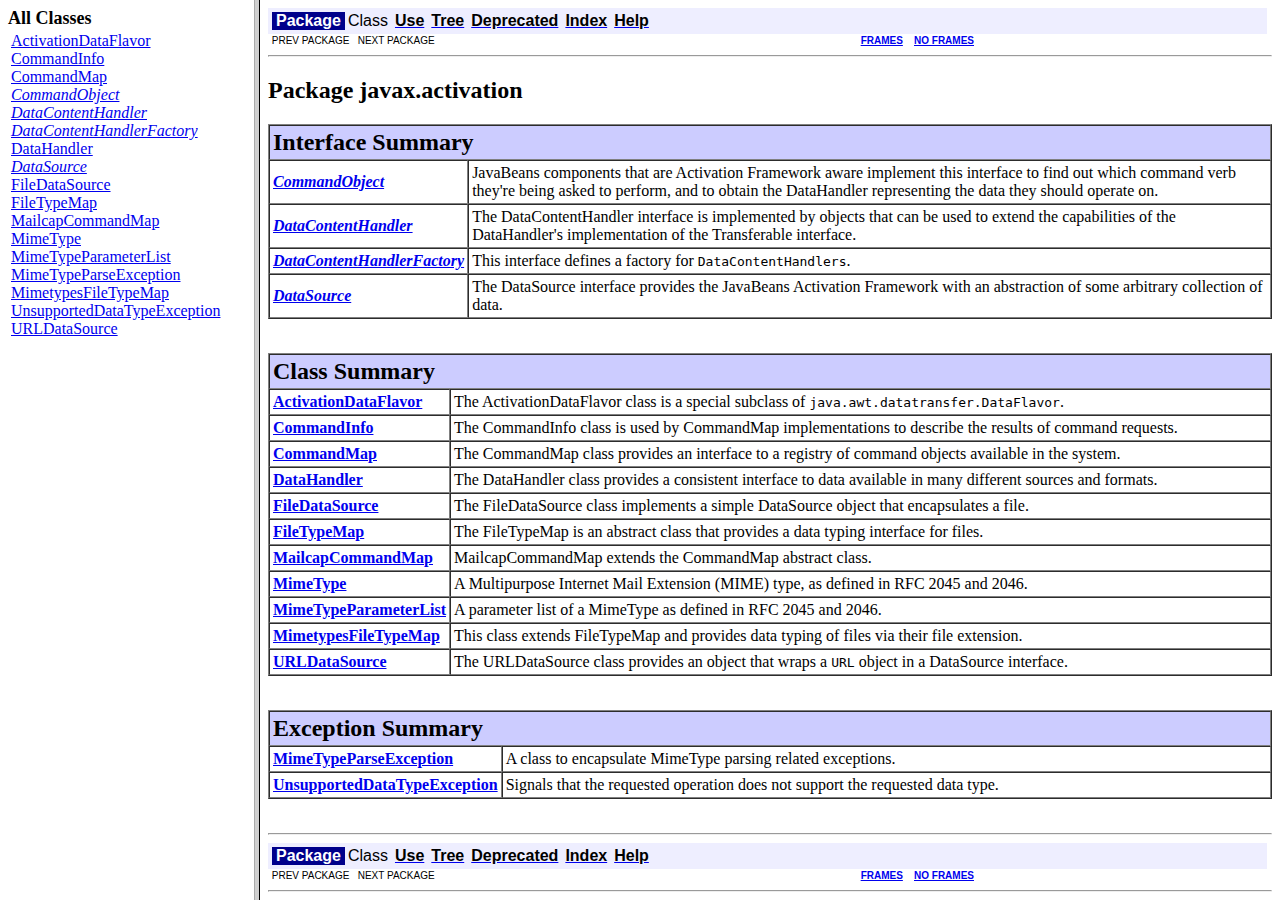
<file: libs/jaf-1.0.2/docs/javadocs/index.html>
<!DOCTYPE HTML PUBLIC "-//W3C//DTD HTML 4.0 Transitional//EN""http://www.w3.org/TR/REC-html40/loose.dtd>
<!--NewPage-->
<HTML>
<HEAD>
<!-- Generated by javadoc on Wed Aug 28 13:50:23 PDT 2002-->
<TITLE>
JavaBeans Activation Framework API documentation
</TITLE>
</HEAD>
<FRAMESET cols="20%,80%">
<FRAME src="allclasses-frame.html" name="packageFrame">
<FRAME src="javax/activation/package-summary.html" name="classFrame">
</FRAMESET>
<NOFRAMES>
<H2>
Frame Alert</H2>

<P>
This document is designed to be viewed using the frames feature. If you see this message, you are using a non-frame-capable web client.
<BR>
Link to <A HREF="javax/activation/package-summary.html">Non-frame version.</A></NOFRAMES>
</HTML>
</file>
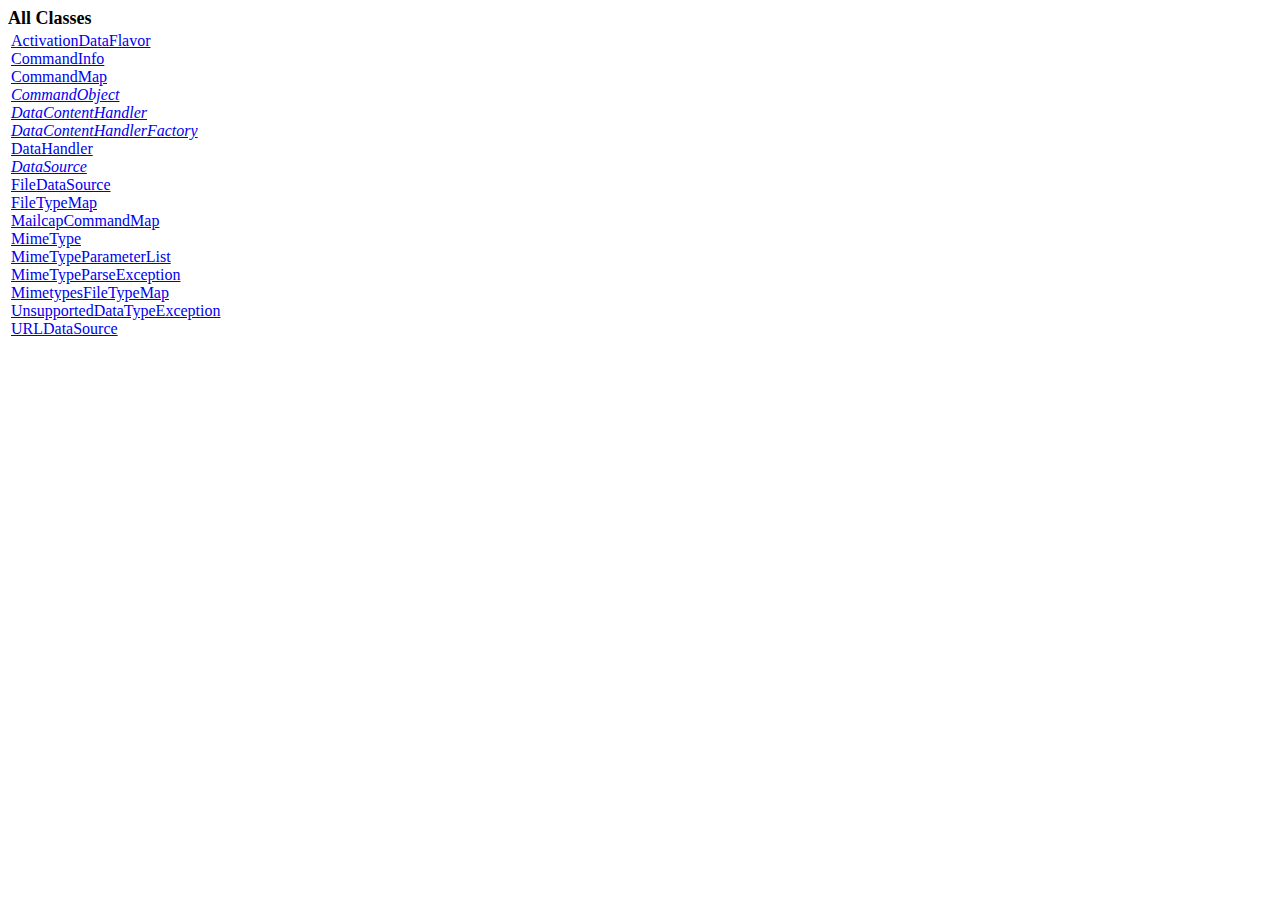
<file: libs/jaf-1.0.2/docs/javadocs/allclasses-frame.html>
<!DOCTYPE HTML PUBLIC "-//W3C//DTD HTML 4.0 Frameset//EN""http://www.w3.org/TR/REC-html40/frameset.dtd">
<!--NewPage-->
<HTML>
<HEAD>
<!-- Generated by javadoc on Wed Aug 28 13:50:23 PDT 2002 -->
<TITLE>
All Classes
</TITLE>
<LINK REL ="stylesheet" TYPE="text/css" HREF="stylesheet.css" TITLE="Style">
</HEAD>
<BODY BGCOLOR="white">
<FONT size="+1" CLASS="FrameHeadingFont">
<B>All Classes</B></FONT>
<BR>

<TABLE BORDER="0" WIDTH="100%">
<TR>
<TD NOWRAP><FONT CLASS="FrameItemFont"><A HREF="javax/activation/ActivationDataFlavor.html" TARGET="classFrame">ActivationDataFlavor</A>
<BR>
<A HREF="javax/activation/CommandInfo.html" TARGET="classFrame">CommandInfo</A>
<BR>
<A HREF="javax/activation/CommandMap.html" TARGET="classFrame">CommandMap</A>
<BR>
<A HREF="javax/activation/CommandObject.html" TARGET="classFrame"><I>CommandObject</I></A>
<BR>
<A HREF="javax/activation/DataContentHandler.html" TARGET="classFrame"><I>DataContentHandler</I></A>
<BR>
<A HREF="javax/activation/DataContentHandlerFactory.html" TARGET="classFrame"><I>DataContentHandlerFactory</I></A>
<BR>
<A HREF="javax/activation/DataHandler.html" TARGET="classFrame">DataHandler</A>
<BR>
<A HREF="javax/activation/DataSource.html" TARGET="classFrame"><I>DataSource</I></A>
<BR>
<A HREF="javax/activation/FileDataSource.html" TARGET="classFrame">FileDataSource</A>
<BR>
<A HREF="javax/activation/FileTypeMap.html" TARGET="classFrame">FileTypeMap</A>
<BR>
<A HREF="javax/activation/MailcapCommandMap.html" TARGET="classFrame">MailcapCommandMap</A>
<BR>
<A HREF="javax/activation/MimeType.html" TARGET="classFrame">MimeType</A>
<BR>
<A HREF="javax/activation/MimeTypeParameterList.html" TARGET="classFrame">MimeTypeParameterList</A>
<BR>
<A HREF="javax/activation/MimeTypeParseException.html" TARGET="classFrame">MimeTypeParseException</A>
<BR>
<A HREF="javax/activation/MimetypesFileTypeMap.html" TARGET="classFrame">MimetypesFileTypeMap</A>
<BR>
<A HREF="javax/activation/UnsupportedDataTypeException.html" TARGET="classFrame">UnsupportedDataTypeException</A>
<BR>
<A HREF="javax/activation/URLDataSource.html" TARGET="classFrame">URLDataSource</A>
<BR>
</FONT></TD>
</TR>
</TABLE>

</BODY>
</HTML>
</file>
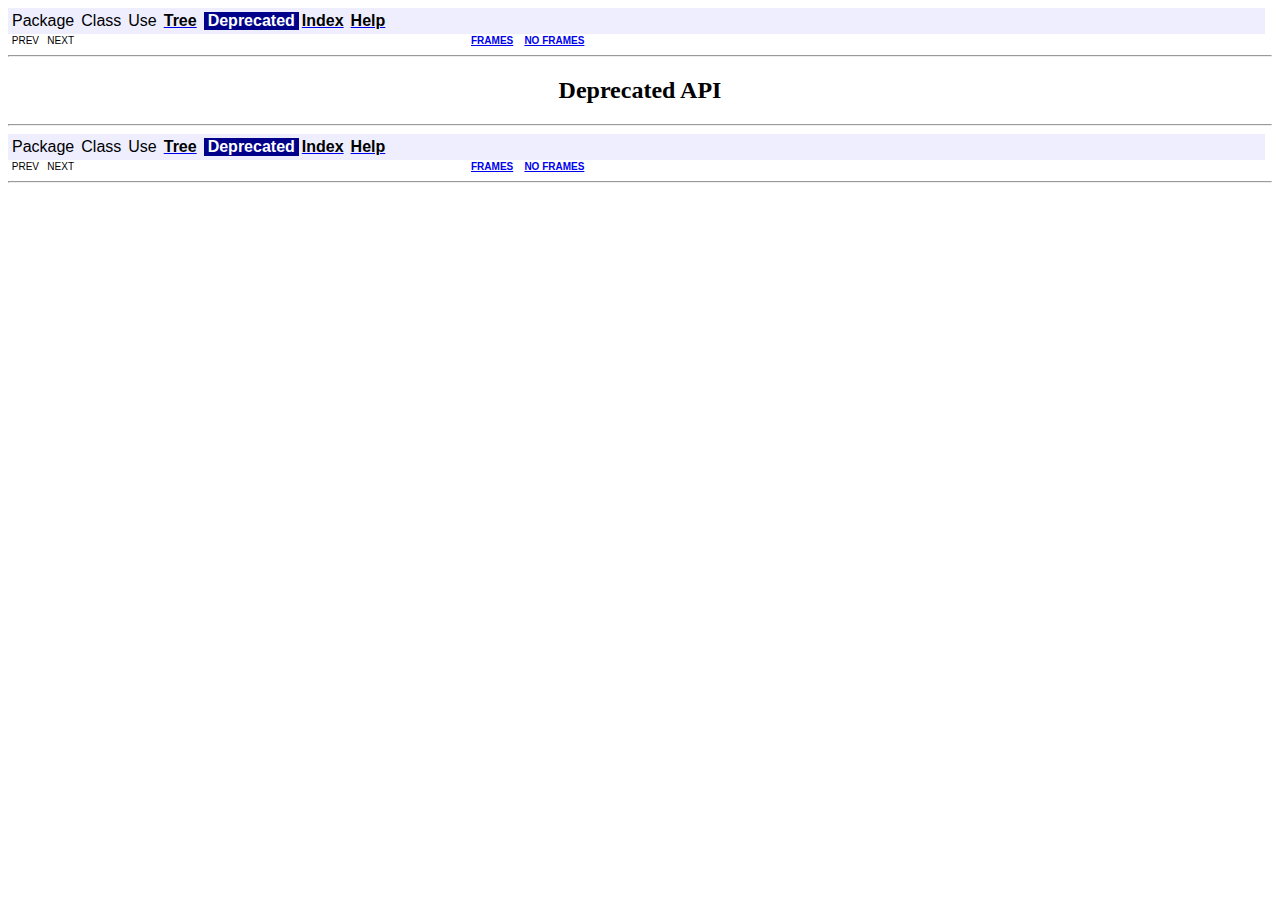
<file: libs/jaf-1.0.2/docs/javadocs/deprecated-list.html>
<!DOCTYPE HTML PUBLIC "-//W3C//DTD HTML 4.0 Frameset//EN""http://www.w3.org/TR/REC-html40/frameset.dtd">
<!--NewPage-->
<HTML>
<HEAD>
<!-- Generated by javadoc on Wed Aug 28 13:50:23 PDT 2002 -->
<TITLE>
JavaBeans Activation Framework API documentation: Deprecated List
</TITLE>
<LINK REL ="stylesheet" TYPE="text/css" HREF="stylesheet.css" TITLE="Style">
</HEAD>
<BODY BGCOLOR="white">

<!-- ========== START OF NAVBAR ========== -->
<A NAME="navbar_top"><!-- --></A>
<TABLE BORDER="0" WIDTH="100%" CELLPADDING="1" CELLSPACING="0">
<TR>
<TD COLSPAN=2 BGCOLOR="#EEEEFF" CLASS="NavBarCell1">
<A NAME="navbar_top_firstrow"><!-- --></A>
<TABLE BORDER="0" CELLPADDING="0" CELLSPACING="3">
  <TR ALIGN="center" VALIGN="top">
  <TD BGCOLOR="#EEEEFF" CLASS="NavBarCell1">    <FONT CLASS="NavBarFont1">Package</FONT>&nbsp;</TD>
  <TD BGCOLOR="#EEEEFF" CLASS="NavBarCell1">    <FONT CLASS="NavBarFont1">Class</FONT>&nbsp;</TD>
  <TD BGCOLOR="#EEEEFF" CLASS="NavBarCell1">    <FONT CLASS="NavBarFont1">Use</FONT>&nbsp;</TD>
  <TD BGCOLOR="#EEEEFF" CLASS="NavBarCell1">    <A HREF="javax/activation/package-tree.html"><FONT CLASS="NavBarFont1"><B>Tree</B></FONT></A>&nbsp;</TD>
  <TD BGCOLOR="#FFFFFF" CLASS="NavBarCell1Rev"> &nbsp;<FONT CLASS="NavBarFont1Rev"><B>Deprecated</B></FONT>&nbsp;</TD>
  <TD BGCOLOR="#EEEEFF" CLASS="NavBarCell1">    <A HREF="index-files/index-1.html"><FONT CLASS="NavBarFont1"><B>Index</B></FONT></A>&nbsp;</TD>
  <TD BGCOLOR="#EEEEFF" CLASS="NavBarCell1">    <A HREF="help-doc.html"><FONT CLASS="NavBarFont1"><B>Help</B></FONT></A>&nbsp;</TD>
  </TR>
</TABLE>
</TD>
<TD ALIGN="right" VALIGN="top" ROWSPAN=3><EM>
</EM>
</TD>
</TR>

<TR>
<TD BGCOLOR="white" CLASS="NavBarCell2"><FONT SIZE="-2">
&nbsp;PREV&nbsp;
&nbsp;NEXT</FONT></TD>
<TD BGCOLOR="white" CLASS="NavBarCell2"><FONT SIZE="-2">
  <A HREF="index.html" TARGET="_top"><B>FRAMES</B></A>  &nbsp;
&nbsp;<A HREF="deprecated-list.html" TARGET="_top"><B>NO FRAMES</B></A></FONT></TD>
</TR>
</TABLE>
<!-- =========== END OF NAVBAR =========== -->

<HR>
<CENTER>
<H2>
<B>Deprecated API</B></H2>
</CENTER>
<HR>

<!-- ========== START OF NAVBAR ========== -->
<A NAME="navbar_bottom"><!-- --></A>
<TABLE BORDER="0" WIDTH="100%" CELLPADDING="1" CELLSPACING="0">
<TR>
<TD COLSPAN=2 BGCOLOR="#EEEEFF" CLASS="NavBarCell1">
<A NAME="navbar_bottom_firstrow"><!-- --></A>
<TABLE BORDER="0" CELLPADDING="0" CELLSPACING="3">
  <TR ALIGN="center" VALIGN="top">
  <TD BGCOLOR="#EEEEFF" CLASS="NavBarCell1">    <FONT CLASS="NavBarFont1">Package</FONT>&nbsp;</TD>
  <TD BGCOLOR="#EEEEFF" CLASS="NavBarCell1">    <FONT CLASS="NavBarFont1">Class</FONT>&nbsp;</TD>
  <TD BGCOLOR="#EEEEFF" CLASS="NavBarCell1">    <FONT CLASS="NavBarFont1">Use</FONT>&nbsp;</TD>
  <TD BGCOLOR="#EEEEFF" CLASS="NavBarCell1">    <A HREF="javax/activation/package-tree.html"><FONT CLASS="NavBarFont1"><B>Tree</B></FONT></A>&nbsp;</TD>
  <TD BGCOLOR="#FFFFFF" CLASS="NavBarCell1Rev"> &nbsp;<FONT CLASS="NavBarFont1Rev"><B>Deprecated</B></FONT>&nbsp;</TD>
  <TD BGCOLOR="#EEEEFF" CLASS="NavBarCell1">    <A HREF="index-files/index-1.html"><FONT CLASS="NavBarFont1"><B>Index</B></FONT></A>&nbsp;</TD>
  <TD BGCOLOR="#EEEEFF" CLASS="NavBarCell1">    <A HREF="help-doc.html"><FONT CLASS="NavBarFont1"><B>Help</B></FONT></A>&nbsp;</TD>
  </TR>
</TABLE>
</TD>
<TD ALIGN="right" VALIGN="top" ROWSPAN=3><EM>
</EM>
</TD>
</TR>

<TR>
<TD BGCOLOR="white" CLASS="NavBarCell2"><FONT SIZE="-2">
&nbsp;PREV&nbsp;
&nbsp;NEXT</FONT></TD>
<TD BGCOLOR="white" CLASS="NavBarCell2"><FONT SIZE="-2">
  <A HREF="index.html" TARGET="_top"><B>FRAMES</B></A>  &nbsp;
&nbsp;<A HREF="deprecated-list.html" TARGET="_top"><B>NO FRAMES</B></A></FONT></TD>
</TR>
</TABLE>
<!-- =========== END OF NAVBAR =========== -->

<HR>

</BODY>
</HTML>
</file>
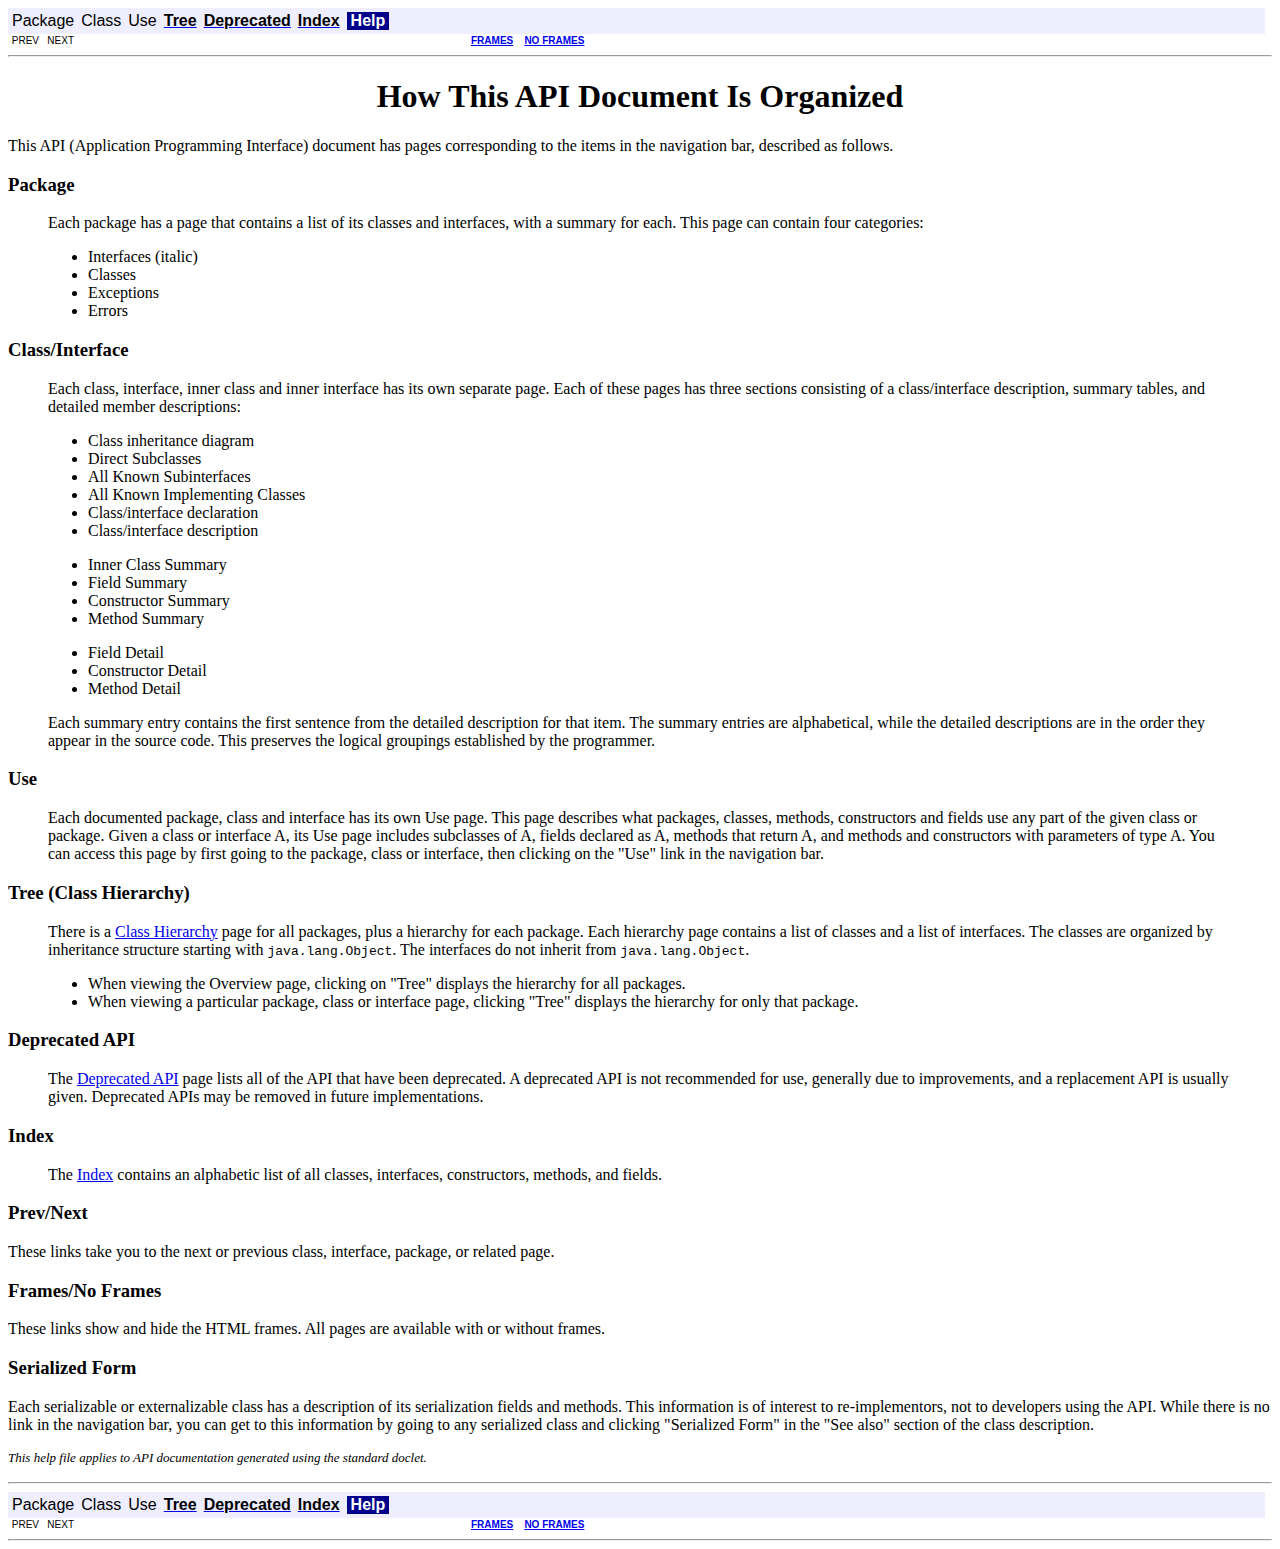
<file: libs/jaf-1.0.2/docs/javadocs/help-doc.html>
<!DOCTYPE HTML PUBLIC "-//W3C//DTD HTML 4.0 Frameset//EN""http://www.w3.org/TR/REC-html40/frameset.dtd">
<!--NewPage-->
<HTML>
<HEAD>
<!-- Generated by javadoc on Wed Aug 28 13:50:24 PDT 2002 -->
<TITLE>
JavaBeans Activation Framework API documentation: API Help
</TITLE>
<LINK REL ="stylesheet" TYPE="text/css" HREF="stylesheet.css" TITLE="Style">
</HEAD>
<BODY BGCOLOR="white">

<!-- ========== START OF NAVBAR ========== -->
<A NAME="navbar_top"><!-- --></A>
<TABLE BORDER="0" WIDTH="100%" CELLPADDING="1" CELLSPACING="0">
<TR>
<TD COLSPAN=2 BGCOLOR="#EEEEFF" CLASS="NavBarCell1">
<A NAME="navbar_top_firstrow"><!-- --></A>
<TABLE BORDER="0" CELLPADDING="0" CELLSPACING="3">
  <TR ALIGN="center" VALIGN="top">
  <TD BGCOLOR="#EEEEFF" CLASS="NavBarCell1">    <FONT CLASS="NavBarFont1">Package</FONT>&nbsp;</TD>
  <TD BGCOLOR="#EEEEFF" CLASS="NavBarCell1">    <FONT CLASS="NavBarFont1">Class</FONT>&nbsp;</TD>
  <TD BGCOLOR="#EEEEFF" CLASS="NavBarCell1">    <FONT CLASS="NavBarFont1">Use</FONT>&nbsp;</TD>
  <TD BGCOLOR="#EEEEFF" CLASS="NavBarCell1">    <A HREF="javax/activation/package-tree.html"><FONT CLASS="NavBarFont1"><B>Tree</B></FONT></A>&nbsp;</TD>
  <TD BGCOLOR="#EEEEFF" CLASS="NavBarCell1">    <A HREF="deprecated-list.html"><FONT CLASS="NavBarFont1"><B>Deprecated</B></FONT></A>&nbsp;</TD>
  <TD BGCOLOR="#EEEEFF" CLASS="NavBarCell1">    <A HREF="index-files/index-1.html"><FONT CLASS="NavBarFont1"><B>Index</B></FONT></A>&nbsp;</TD>
  <TD BGCOLOR="#FFFFFF" CLASS="NavBarCell1Rev"> &nbsp;<FONT CLASS="NavBarFont1Rev"><B>Help</B></FONT>&nbsp;</TD>
  </TR>
</TABLE>
</TD>
<TD ALIGN="right" VALIGN="top" ROWSPAN=3><EM>
</EM>
</TD>
</TR>

<TR>
<TD BGCOLOR="white" CLASS="NavBarCell2"><FONT SIZE="-2">
&nbsp;PREV&nbsp;
&nbsp;NEXT</FONT></TD>
<TD BGCOLOR="white" CLASS="NavBarCell2"><FONT SIZE="-2">
  <A HREF="index.html" TARGET="_top"><B>FRAMES</B></A>  &nbsp;
&nbsp;<A HREF="help-doc.html" TARGET="_top"><B>NO FRAMES</B></A></FONT></TD>
</TR>
</TABLE>
<!-- =========== END OF NAVBAR =========== -->

<HR>
<CENTER>
<H1>
How This API Document Is Organized</H1>
</CENTER>
This API (Application Programming Interface) document has pages corresponding to the items in the navigation bar, described as follows.<H3>
Package</H3>
<BLOCKQUOTE>

<P>
Each package has a page that contains a list of its classes and interfaces, with a summary for each. This page can contain four categories:<UL>
<LI>Interfaces (italic)<LI>Classes<LI>Exceptions<LI>Errors</UL>
</BLOCKQUOTE>
<H3>
Class/Interface</H3>
<BLOCKQUOTE>

<P>
Each class, interface, inner class and inner interface has its own separate page. Each of these pages has three sections consisting of a class/interface description, summary tables, and detailed member descriptions:<UL>
<LI>Class inheritance diagram<LI>Direct Subclasses<LI>All Known Subinterfaces<LI>All Known Implementing Classes<LI>Class/interface declaration<LI>Class/interface description
<P>
<LI>Inner Class Summary<LI>Field Summary<LI>Constructor Summary<LI>Method Summary
<P>
<LI>Field Detail<LI>Constructor Detail<LI>Method Detail</UL>
Each summary entry contains the first sentence from the detailed description for that item. The summary entries are alphabetical, while the detailed descriptions are in the order they appear in the source code. This preserves the logical groupings established by the programmer.</BLOCKQUOTE>
<H3>
Use</H3>
<BLOCKQUOTE>
Each documented package, class and interface has its own Use page.  This page describes what packages, classes, methods, constructors and fields use any part of the given class or package. Given a class or interface A, its Use page includes subclasses of A, fields declared as A, methods that return A, and methods and constructors with parameters of type A.  You can access this page by first going to the package, class or interface, then clicking on the "Use" link in the navigation bar.</BLOCKQUOTE>
<H3>
Tree (Class Hierarchy)</H3>
<BLOCKQUOTE>
There is a <A HREF="overview-tree.html">Class Hierarchy</A> page for all packages, plus a hierarchy for each package. Each hierarchy page contains a list of classes and a list of interfaces. The classes are organized by inheritance structure starting with <code>java.lang.Object</code>. The interfaces do not inherit from <code>java.lang.Object</code>.<UL>
<LI>When viewing the Overview page, clicking on "Tree" displays the hierarchy for all packages.<LI>When viewing a particular package, class or interface page, clicking "Tree" displays the hierarchy for only that package.</UL>
</BLOCKQUOTE>
<H3>
Deprecated API</H3>
<BLOCKQUOTE>
The <A HREF="deprecated-list.html">Deprecated API</A> page lists all of the API that have been deprecated. A deprecated API is not recommended for use, generally due to improvements, and a replacement API is usually given. Deprecated APIs may be removed in future implementations.</BLOCKQUOTE>
<H3>
Index</H3>
<BLOCKQUOTE>
The <A HREF="index-files/index-1.html">Index</A> contains an alphabetic list of all classes, interfaces, constructors, methods, and fields.</BLOCKQUOTE>
<H3>
Prev/Next</H3>
These links take you to the next or previous class, interface, package, or related page.<H3>
Frames/No Frames</H3>
These links show and hide the HTML frames.  All pages are available with or without frames.
<P>
<H3>
Serialized Form</H3>
Each serializable or externalizable class has a description of its serialization fields and methods. This information is of interest to re-implementors, not to developers using the API. While there is no link in the navigation bar, you can get to this information by going to any serialized class and clicking "Serialized Form" in the "See also" section of the class description.
<P>
<FONT SIZE="-1">
<EM>
This help file applies to API documentation generated using the standard doclet. </EM>
</FONT>
<BR>
<HR>

<!-- ========== START OF NAVBAR ========== -->
<A NAME="navbar_bottom"><!-- --></A>
<TABLE BORDER="0" WIDTH="100%" CELLPADDING="1" CELLSPACING="0">
<TR>
<TD COLSPAN=2 BGCOLOR="#EEEEFF" CLASS="NavBarCell1">
<A NAME="navbar_bottom_firstrow"><!-- --></A>
<TABLE BORDER="0" CELLPADDING="0" CELLSPACING="3">
  <TR ALIGN="center" VALIGN="top">
  <TD BGCOLOR="#EEEEFF" CLASS="NavBarCell1">    <FONT CLASS="NavBarFont1">Package</FONT>&nbsp;</TD>
  <TD BGCOLOR="#EEEEFF" CLASS="NavBarCell1">    <FONT CLASS="NavBarFont1">Class</FONT>&nbsp;</TD>
  <TD BGCOLOR="#EEEEFF" CLASS="NavBarCell1">    <FONT CLASS="NavBarFont1">Use</FONT>&nbsp;</TD>
  <TD BGCOLOR="#EEEEFF" CLASS="NavBarCell1">    <A HREF="javax/activation/package-tree.html"><FONT CLASS="NavBarFont1"><B>Tree</B></FONT></A>&nbsp;</TD>
  <TD BGCOLOR="#EEEEFF" CLASS="NavBarCell1">    <A HREF="deprecated-list.html"><FONT CLASS="NavBarFont1"><B>Deprecated</B></FONT></A>&nbsp;</TD>
  <TD BGCOLOR="#EEEEFF" CLASS="NavBarCell1">    <A HREF="index-files/index-1.html"><FONT CLASS="NavBarFont1"><B>Index</B></FONT></A>&nbsp;</TD>
  <TD BGCOLOR="#FFFFFF" CLASS="NavBarCell1Rev"> &nbsp;<FONT CLASS="NavBarFont1Rev"><B>Help</B></FONT>&nbsp;</TD>
  </TR>
</TABLE>
</TD>
<TD ALIGN="right" VALIGN="top" ROWSPAN=3><EM>
</EM>
</TD>
</TR>

<TR>
<TD BGCOLOR="white" CLASS="NavBarCell2"><FONT SIZE="-2">
&nbsp;PREV&nbsp;
&nbsp;NEXT</FONT></TD>
<TD BGCOLOR="white" CLASS="NavBarCell2"><FONT SIZE="-2">
  <A HREF="index.html" TARGET="_top"><B>FRAMES</B></A>  &nbsp;
&nbsp;<A HREF="help-doc.html" TARGET="_top"><B>NO FRAMES</B></A></FONT></TD>
</TR>
</TABLE>
<!-- =========== END OF NAVBAR =========== -->

<HR>

</BODY>
</HTML>
</file>
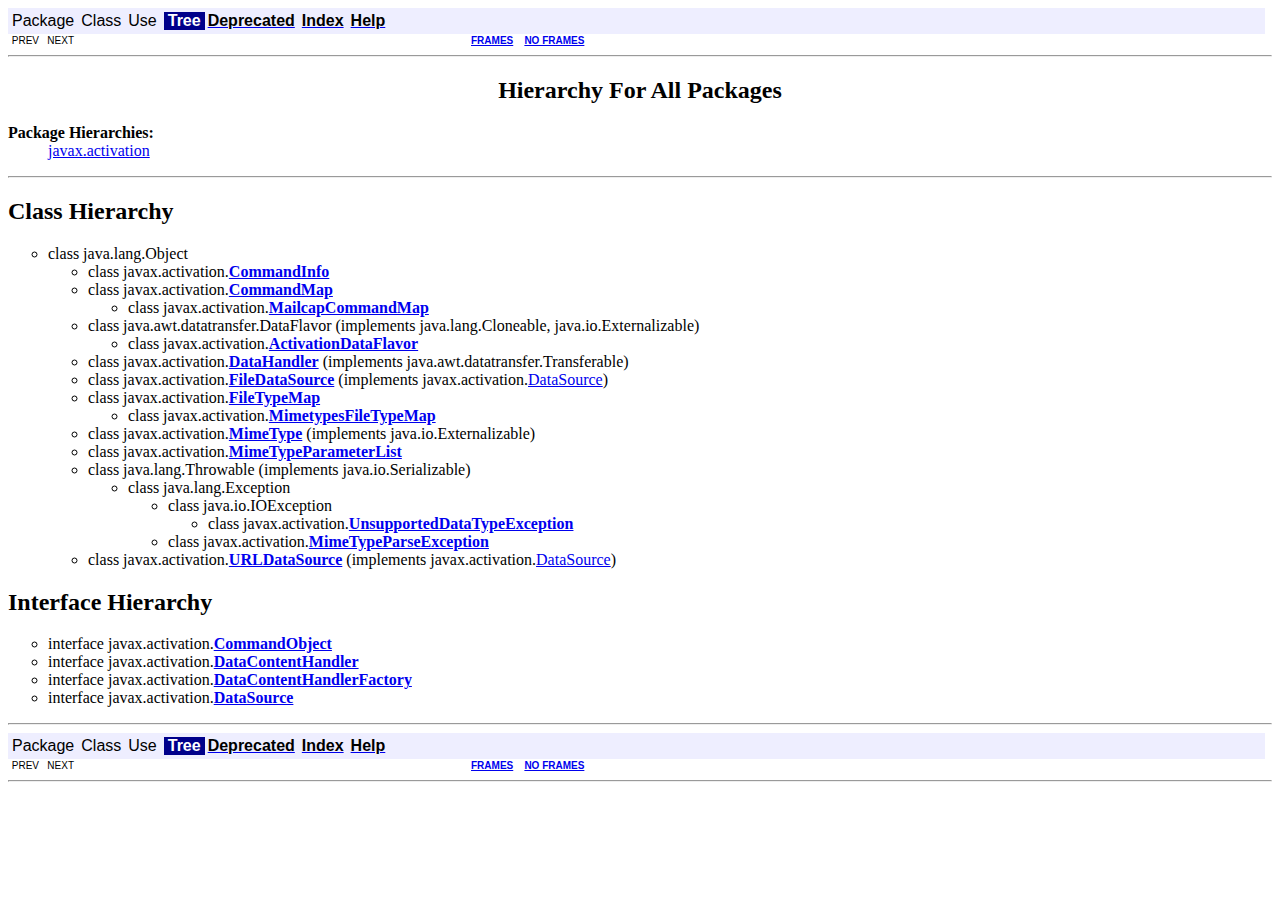
<file: libs/jaf-1.0.2/docs/javadocs/overview-tree.html>
<!DOCTYPE HTML PUBLIC "-//W3C//DTD HTML 4.0 Frameset//EN""http://www.w3.org/TR/REC-html40/frameset.dtd">
<!--NewPage-->
<HTML>
<HEAD>
<!-- Generated by javadoc on Wed Aug 28 13:50:22 PDT 2002 -->
<TITLE>
JavaBeans Activation Framework API documentation: Class Hierarchy
</TITLE>
<LINK REL ="stylesheet" TYPE="text/css" HREF="stylesheet.css" TITLE="Style">
</HEAD>
<BODY BGCOLOR="white">

<!-- ========== START OF NAVBAR ========== -->
<A NAME="navbar_top"><!-- --></A>
<TABLE BORDER="0" WIDTH="100%" CELLPADDING="1" CELLSPACING="0">
<TR>
<TD COLSPAN=2 BGCOLOR="#EEEEFF" CLASS="NavBarCell1">
<A NAME="navbar_top_firstrow"><!-- --></A>
<TABLE BORDER="0" CELLPADDING="0" CELLSPACING="3">
  <TR ALIGN="center" VALIGN="top">
  <TD BGCOLOR="#EEEEFF" CLASS="NavBarCell1">    <FONT CLASS="NavBarFont1">Package</FONT>&nbsp;</TD>
  <TD BGCOLOR="#EEEEFF" CLASS="NavBarCell1">    <FONT CLASS="NavBarFont1">Class</FONT>&nbsp;</TD>
  <TD BGCOLOR="#EEEEFF" CLASS="NavBarCell1">    <FONT CLASS="NavBarFont1">Use</FONT>&nbsp;</TD>
  <TD BGCOLOR="#FFFFFF" CLASS="NavBarCell1Rev"> &nbsp;<FONT CLASS="NavBarFont1Rev"><B>Tree</B></FONT>&nbsp;</TD>
  <TD BGCOLOR="#EEEEFF" CLASS="NavBarCell1">    <A HREF="deprecated-list.html"><FONT CLASS="NavBarFont1"><B>Deprecated</B></FONT></A>&nbsp;</TD>
  <TD BGCOLOR="#EEEEFF" CLASS="NavBarCell1">    <A HREF="index-files/index-1.html"><FONT CLASS="NavBarFont1"><B>Index</B></FONT></A>&nbsp;</TD>
  <TD BGCOLOR="#EEEEFF" CLASS="NavBarCell1">    <A HREF="help-doc.html"><FONT CLASS="NavBarFont1"><B>Help</B></FONT></A>&nbsp;</TD>
  </TR>
</TABLE>
</TD>
<TD ALIGN="right" VALIGN="top" ROWSPAN=3><EM>
</EM>
</TD>
</TR>

<TR>
<TD BGCOLOR="white" CLASS="NavBarCell2"><FONT SIZE="-2">
&nbsp;PREV&nbsp;
&nbsp;NEXT</FONT></TD>
<TD BGCOLOR="white" CLASS="NavBarCell2"><FONT SIZE="-2">
  <A HREF="index.html" TARGET="_top"><B>FRAMES</B></A>  &nbsp;
&nbsp;<A HREF="overview-tree.html" TARGET="_top"><B>NO FRAMES</B></A></FONT></TD>
</TR>
</TABLE>
<!-- =========== END OF NAVBAR =========== -->

<HR>
<CENTER>
<H2>
Hierarchy For All Packages</H2>
</CENTER>
<DL>
<DT><B>Package Hierarchies: </B><DD><A HREF="javax/activation/package-tree.html">javax.activation</A></DL>
<HR>
<H2>
Class Hierarchy
</H2>
<UL>
<LI TYPE="circle">class java.lang.Object<UL>
<LI TYPE="circle">class javax.activation.<A HREF="javax/activation/CommandInfo.html"><B>CommandInfo</B></A><LI TYPE="circle">class javax.activation.<A HREF="javax/activation/CommandMap.html"><B>CommandMap</B></A><UL>
<LI TYPE="circle">class javax.activation.<A HREF="javax/activation/MailcapCommandMap.html"><B>MailcapCommandMap</B></A></UL>
<LI TYPE="circle">class java.awt.datatransfer.DataFlavor (implements java.lang.Cloneable, java.io.Externalizable)
<UL>
<LI TYPE="circle">class javax.activation.<A HREF="javax/activation/ActivationDataFlavor.html"><B>ActivationDataFlavor</B></A></UL>
<LI TYPE="circle">class javax.activation.<A HREF="javax/activation/DataHandler.html"><B>DataHandler</B></A> (implements java.awt.datatransfer.Transferable)
<LI TYPE="circle">class javax.activation.<A HREF="javax/activation/FileDataSource.html"><B>FileDataSource</B></A> (implements javax.activation.<A HREF="javax/activation/DataSource.html">DataSource</A>)
<LI TYPE="circle">class javax.activation.<A HREF="javax/activation/FileTypeMap.html"><B>FileTypeMap</B></A><UL>
<LI TYPE="circle">class javax.activation.<A HREF="javax/activation/MimetypesFileTypeMap.html"><B>MimetypesFileTypeMap</B></A></UL>
<LI TYPE="circle">class javax.activation.<A HREF="javax/activation/MimeType.html"><B>MimeType</B></A> (implements java.io.Externalizable)
<LI TYPE="circle">class javax.activation.<A HREF="javax/activation/MimeTypeParameterList.html"><B>MimeTypeParameterList</B></A><LI TYPE="circle">class java.lang.Throwable (implements java.io.Serializable)
<UL>
<LI TYPE="circle">class java.lang.Exception<UL>
<LI TYPE="circle">class java.io.IOException<UL>
<LI TYPE="circle">class javax.activation.<A HREF="javax/activation/UnsupportedDataTypeException.html"><B>UnsupportedDataTypeException</B></A></UL>
<LI TYPE="circle">class javax.activation.<A HREF="javax/activation/MimeTypeParseException.html"><B>MimeTypeParseException</B></A></UL>
</UL>
<LI TYPE="circle">class javax.activation.<A HREF="javax/activation/URLDataSource.html"><B>URLDataSource</B></A> (implements javax.activation.<A HREF="javax/activation/DataSource.html">DataSource</A>)
</UL>
</UL>
<H2>
Interface Hierarchy
</H2>
<UL>
<LI TYPE="circle">interface javax.activation.<A HREF="javax/activation/CommandObject.html"><B>CommandObject</B></A><LI TYPE="circle">interface javax.activation.<A HREF="javax/activation/DataContentHandler.html"><B>DataContentHandler</B></A><LI TYPE="circle">interface javax.activation.<A HREF="javax/activation/DataContentHandlerFactory.html"><B>DataContentHandlerFactory</B></A><LI TYPE="circle">interface javax.activation.<A HREF="javax/activation/DataSource.html"><B>DataSource</B></A></UL>
<HR>

<!-- ========== START OF NAVBAR ========== -->
<A NAME="navbar_bottom"><!-- --></A>
<TABLE BORDER="0" WIDTH="100%" CELLPADDING="1" CELLSPACING="0">
<TR>
<TD COLSPAN=2 BGCOLOR="#EEEEFF" CLASS="NavBarCell1">
<A NAME="navbar_bottom_firstrow"><!-- --></A>
<TABLE BORDER="0" CELLPADDING="0" CELLSPACING="3">
  <TR ALIGN="center" VALIGN="top">
  <TD BGCOLOR="#EEEEFF" CLASS="NavBarCell1">    <FONT CLASS="NavBarFont1">Package</FONT>&nbsp;</TD>
  <TD BGCOLOR="#EEEEFF" CLASS="NavBarCell1">    <FONT CLASS="NavBarFont1">Class</FONT>&nbsp;</TD>
  <TD BGCOLOR="#EEEEFF" CLASS="NavBarCell1">    <FONT CLASS="NavBarFont1">Use</FONT>&nbsp;</TD>
  <TD BGCOLOR="#FFFFFF" CLASS="NavBarCell1Rev"> &nbsp;<FONT CLASS="NavBarFont1Rev"><B>Tree</B></FONT>&nbsp;</TD>
  <TD BGCOLOR="#EEEEFF" CLASS="NavBarCell1">    <A HREF="deprecated-list.html"><FONT CLASS="NavBarFont1"><B>Deprecated</B></FONT></A>&nbsp;</TD>
  <TD BGCOLOR="#EEEEFF" CLASS="NavBarCell1">    <A HREF="index-files/index-1.html"><FONT CLASS="NavBarFont1"><B>Index</B></FONT></A>&nbsp;</TD>
  <TD BGCOLOR="#EEEEFF" CLASS="NavBarCell1">    <A HREF="help-doc.html"><FONT CLASS="NavBarFont1"><B>Help</B></FONT></A>&nbsp;</TD>
  </TR>
</TABLE>
</TD>
<TD ALIGN="right" VALIGN="top" ROWSPAN=3><EM>
</EM>
</TD>
</TR>

<TR>
<TD BGCOLOR="white" CLASS="NavBarCell2"><FONT SIZE="-2">
&nbsp;PREV&nbsp;
&nbsp;NEXT</FONT></TD>
<TD BGCOLOR="white" CLASS="NavBarCell2"><FONT SIZE="-2">
  <A HREF="index.html" TARGET="_top"><B>FRAMES</B></A>  &nbsp;
&nbsp;<A HREF="overview-tree.html" TARGET="_top"><B>NO FRAMES</B></A></FONT></TD>
</TR>
</TABLE>
<!-- =========== END OF NAVBAR =========== -->

<HR>

</BODY>
</HTML>
</file>
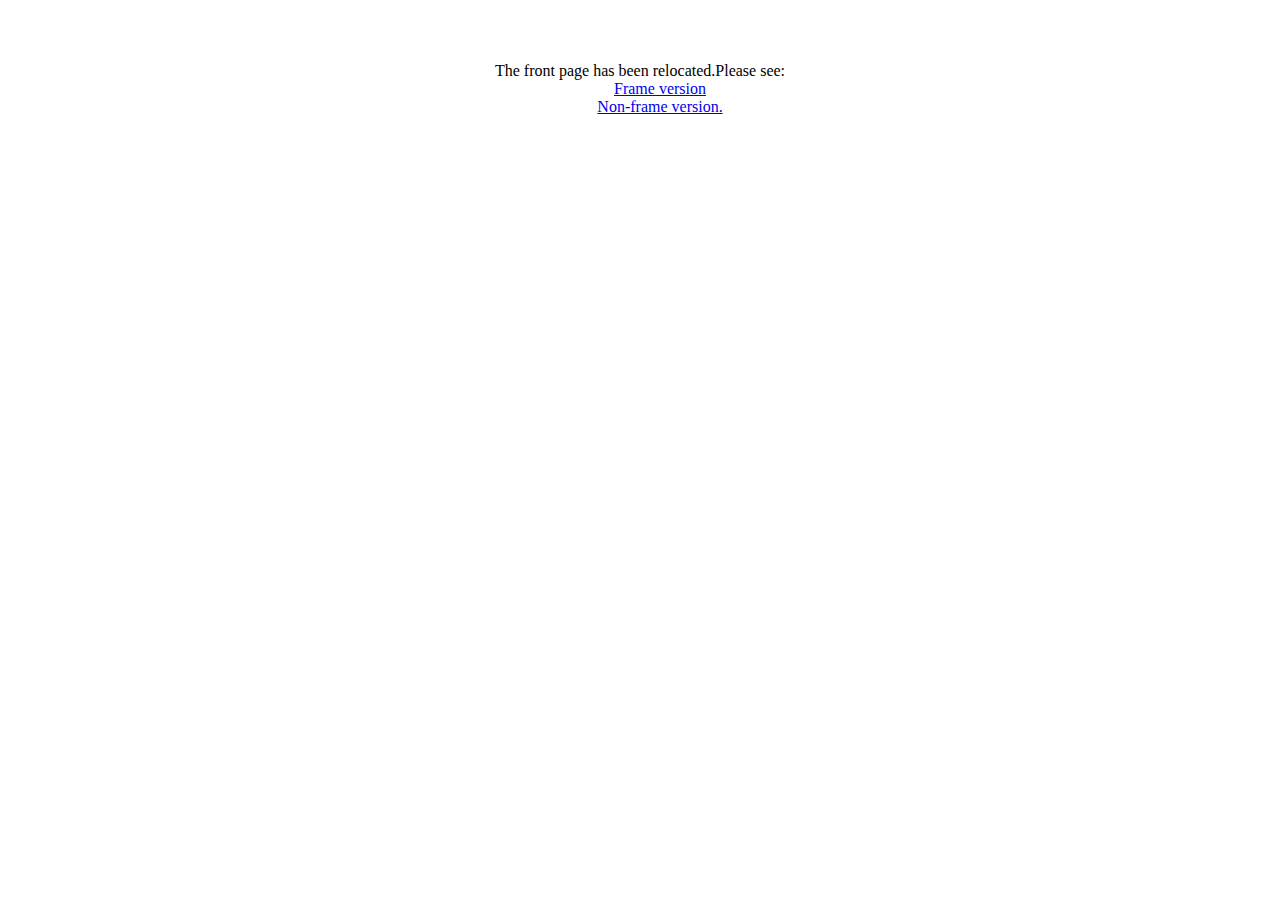
<file: libs/jaf-1.0.2/docs/javadocs/packages.html>
<!DOCTYPE HTML PUBLIC "-//W3C//DTD HTML 4.0 Frameset//EN""http://www.w3.org/TR/REC-html40/frameset.dtd">
<!--NewPage-->
<HTML>
<HEAD>
<!-- Generated by javadoc on Wed Aug 28 13:50:23 PDT 2002 -->
<TITLE>
JavaBeans Activation Framework API documentation
</TITLE>
<LINK REL ="stylesheet" TYPE="text/css" HREF="stylesheet.css" TITLE="Style">
</HEAD>
<BODY BGCOLOR="white">

<BR>

<BR>

<BR>
<CENTER>
The front page has been relocated.Please see:
<BR>
&nbsp;&nbsp;&nbsp;&nbsp;&nbsp;&nbsp;&nbsp;&nbsp;&nbsp;&nbsp;<A HREF="index.html">Frame version</A>
<BR>
&nbsp;&nbsp;&nbsp;&nbsp;&nbsp;&nbsp;&nbsp;&nbsp;&nbsp;&nbsp;<A HREF="javax/activation/package-summary.html">Non-frame version.</A></CENTER>

</BODY>
</HTML>
</file>
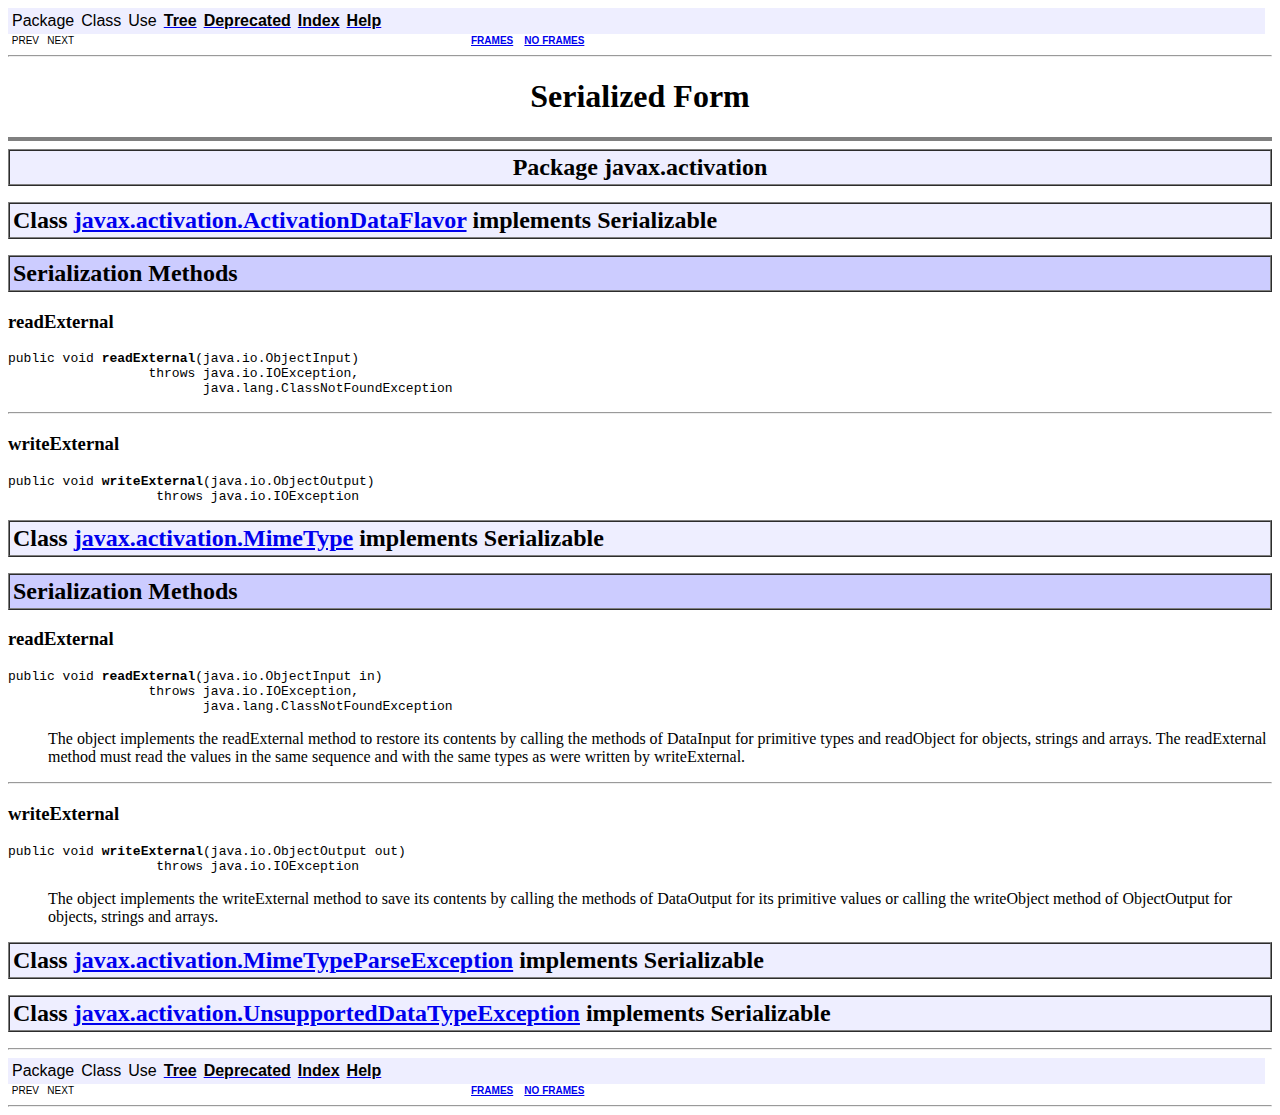
<file: libs/jaf-1.0.2/docs/javadocs/serialized-form.html>
<!DOCTYPE HTML PUBLIC "-//W3C//DTD HTML 4.0 Frameset//EN""http://www.w3.org/TR/REC-html40/frameset.dtd">
<!--NewPage-->
<HTML>
<HEAD>
<!-- Generated by javadoc on Wed Aug 28 13:50:24 PDT 2002 -->
<TITLE>
Serialized Form
</TITLE>
<LINK REL ="stylesheet" TYPE="text/css" HREF="stylesheet.css" TITLE="Style">
</HEAD>
<BODY BGCOLOR="white">

<!-- ========== START OF NAVBAR ========== -->
<A NAME="navbar_top"><!-- --></A>
<TABLE BORDER="0" WIDTH="100%" CELLPADDING="1" CELLSPACING="0">
<TR>
<TD COLSPAN=2 BGCOLOR="#EEEEFF" CLASS="NavBarCell1">
<A NAME="navbar_top_firstrow"><!-- --></A>
<TABLE BORDER="0" CELLPADDING="0" CELLSPACING="3">
  <TR ALIGN="center" VALIGN="top">
  <TD BGCOLOR="#EEEEFF" CLASS="NavBarCell1">    <FONT CLASS="NavBarFont1">Package</FONT>&nbsp;</TD>
  <TD BGCOLOR="#EEEEFF" CLASS="NavBarCell1">    <FONT CLASS="NavBarFont1">Class</FONT>&nbsp;</TD>
  <TD BGCOLOR="#EEEEFF" CLASS="NavBarCell1">    <FONT CLASS="NavBarFont1">Use</FONT>&nbsp;</TD>
  <TD BGCOLOR="#EEEEFF" CLASS="NavBarCell1">    <A HREF="javax/activation/package-tree.html"><FONT CLASS="NavBarFont1"><B>Tree</B></FONT></A>&nbsp;</TD>
  <TD BGCOLOR="#EEEEFF" CLASS="NavBarCell1">    <A HREF="deprecated-list.html"><FONT CLASS="NavBarFont1"><B>Deprecated</B></FONT></A>&nbsp;</TD>
  <TD BGCOLOR="#EEEEFF" CLASS="NavBarCell1">    <A HREF="index-files/index-1.html"><FONT CLASS="NavBarFont1"><B>Index</B></FONT></A>&nbsp;</TD>
  <TD BGCOLOR="#EEEEFF" CLASS="NavBarCell1">    <A HREF="help-doc.html"><FONT CLASS="NavBarFont1"><B>Help</B></FONT></A>&nbsp;</TD>
  </TR>
</TABLE>
</TD>
<TD ALIGN="right" VALIGN="top" ROWSPAN=3><EM>
</EM>
</TD>
</TR>

<TR>
<TD BGCOLOR="white" CLASS="NavBarCell2"><FONT SIZE="-2">
&nbsp;PREV&nbsp;
&nbsp;NEXT</FONT></TD>
<TD BGCOLOR="white" CLASS="NavBarCell2"><FONT SIZE="-2">
  <A HREF="index.html" TARGET="_top"><B>FRAMES</B></A>  &nbsp;
&nbsp;<A HREF="serialized-form.html" TARGET="_top"><B>NO FRAMES</B></A></FONT></TD>
</TR>
</TABLE>
<!-- =========== END OF NAVBAR =========== -->

<HR>
<CENTER>
<H1>
Serialized Form</H1>
</CENTER>
<HR SIZE="4" NOSHADE>

<TABLE BORDER="1" CELLPADDING="3" CELLSPACING="0" WIDTH="100%">
<TR BGCOLOR="#CCCCFF" CLASS="TableSubHeadingColor">
<TD ALIGN="center"><FONT SIZE="+2">
<B>Package</B> <B>javax.activation</B></FONT></TD>
</TR>
</TABLE>

<P>
<A NAME="javax.activation.ActivationDataFlavor"><!-- --></A>
<TABLE BORDER="1" CELLPADDING="3" CELLSPACING="0" WIDTH="100%">
<TR BGCOLOR="#CCCCFF" CLASS="TableSubHeadingColor">
<TD COLSPAN=2><FONT SIZE="+2">
<B>Class <A HREF="javax/activation/ActivationDataFlavor.html">javax.activation.ActivationDataFlavor</A> implements Serializable</B></FONT></TD>
</TR>
</TABLE>

<P>
<A NAME="serialized_methods"><!-- --></A>
<TABLE BORDER="1" CELLPADDING="3" CELLSPACING="0" WIDTH="100%">
<TR BGCOLOR="#CCCCFF" CLASS="TableHeadingColor">
<TD COLSPAN=1><FONT SIZE="+2">
<B>Serialization Methods</B></FONT></TD>
</TR>
</TABLE>

<P>

<A NAME="readExternal(java.io.ObjectInput)"><!-- --></A><H3>
readExternal</H3>
<PRE>
public void <B>readExternal</B>(java.io.ObjectInput)
                  throws java.io.IOException,
                         java.lang.ClassNotFoundException</PRE>
<DL>
</DL>
<HR>

<A NAME="writeExternal(java.io.ObjectOutput)"><!-- --></A><H3>
writeExternal</H3>
<PRE>
public void <B>writeExternal</B>(java.io.ObjectOutput)
                   throws java.io.IOException</PRE>
<DL>
</DL>

<P>
<A NAME="javax.activation.MimeType"><!-- --></A>
<TABLE BORDER="1" CELLPADDING="3" CELLSPACING="0" WIDTH="100%">
<TR BGCOLOR="#CCCCFF" CLASS="TableSubHeadingColor">
<TD COLSPAN=2><FONT SIZE="+2">
<B>Class <A HREF="javax/activation/MimeType.html">javax.activation.MimeType</A> implements Serializable</B></FONT></TD>
</TR>
</TABLE>

<P>
<A NAME="serialized_methods"><!-- --></A>
<TABLE BORDER="1" CELLPADDING="3" CELLSPACING="0" WIDTH="100%">
<TR BGCOLOR="#CCCCFF" CLASS="TableHeadingColor">
<TD COLSPAN=1><FONT SIZE="+2">
<B>Serialization Methods</B></FONT></TD>
</TR>
</TABLE>

<P>

<A NAME="readExternal(java.io.ObjectInput)"><!-- --></A><H3>
readExternal</H3>
<PRE>
public void <B>readExternal</B>(java.io.ObjectInput&nbsp;in)
                  throws java.io.IOException,
                         java.lang.ClassNotFoundException</PRE>
<DL>
<DD>The object implements the readExternal method to restore its
 contents by calling the methods of DataInput for primitive
 types and readObject for objects, strings and arrays.  The
 readExternal method must read the values in the same sequence
 and with the same types as were written by writeExternal.</DL>
<HR>

<A NAME="writeExternal(java.io.ObjectOutput)"><!-- --></A><H3>
writeExternal</H3>
<PRE>
public void <B>writeExternal</B>(java.io.ObjectOutput&nbsp;out)
                   throws java.io.IOException</PRE>
<DL>
<DD>The object implements the writeExternal method to save its contents
 by calling the methods of DataOutput for its primitive values or
 calling the writeObject method of ObjectOutput for objects, strings
 and arrays.</DL>

<P>
<A NAME="javax.activation.MimeTypeParseException"><!-- --></A>
<TABLE BORDER="1" CELLPADDING="3" CELLSPACING="0" WIDTH="100%">
<TR BGCOLOR="#CCCCFF" CLASS="TableSubHeadingColor">
<TD COLSPAN=2><FONT SIZE="+2">
<B>Class <A HREF="javax/activation/MimeTypeParseException.html">javax.activation.MimeTypeParseException</A> implements Serializable</B></FONT></TD>
</TR>
</TABLE>

<P>

<P>
<A NAME="javax.activation.UnsupportedDataTypeException"><!-- --></A>
<TABLE BORDER="1" CELLPADDING="3" CELLSPACING="0" WIDTH="100%">
<TR BGCOLOR="#CCCCFF" CLASS="TableSubHeadingColor">
<TD COLSPAN=2><FONT SIZE="+2">
<B>Class <A HREF="javax/activation/UnsupportedDataTypeException.html">javax.activation.UnsupportedDataTypeException</A> implements Serializable</B></FONT></TD>
</TR>
</TABLE>

<P>

<P>
<HR>

<!-- ========== START OF NAVBAR ========== -->
<A NAME="navbar_bottom"><!-- --></A>
<TABLE BORDER="0" WIDTH="100%" CELLPADDING="1" CELLSPACING="0">
<TR>
<TD COLSPAN=2 BGCOLOR="#EEEEFF" CLASS="NavBarCell1">
<A NAME="navbar_bottom_firstrow"><!-- --></A>
<TABLE BORDER="0" CELLPADDING="0" CELLSPACING="3">
  <TR ALIGN="center" VALIGN="top">
  <TD BGCOLOR="#EEEEFF" CLASS="NavBarCell1">    <FONT CLASS="NavBarFont1">Package</FONT>&nbsp;</TD>
  <TD BGCOLOR="#EEEEFF" CLASS="NavBarCell1">    <FONT CLASS="NavBarFont1">Class</FONT>&nbsp;</TD>
  <TD BGCOLOR="#EEEEFF" CLASS="NavBarCell1">    <FONT CLASS="NavBarFont1">Use</FONT>&nbsp;</TD>
  <TD BGCOLOR="#EEEEFF" CLASS="NavBarCell1">    <A HREF="javax/activation/package-tree.html"><FONT CLASS="NavBarFont1"><B>Tree</B></FONT></A>&nbsp;</TD>
  <TD BGCOLOR="#EEEEFF" CLASS="NavBarCell1">    <A HREF="deprecated-list.html"><FONT CLASS="NavBarFont1"><B>Deprecated</B></FONT></A>&nbsp;</TD>
  <TD BGCOLOR="#EEEEFF" CLASS="NavBarCell1">    <A HREF="index-files/index-1.html"><FONT CLASS="NavBarFont1"><B>Index</B></FONT></A>&nbsp;</TD>
  <TD BGCOLOR="#EEEEFF" CLASS="NavBarCell1">    <A HREF="help-doc.html"><FONT CLASS="NavBarFont1"><B>Help</B></FONT></A>&nbsp;</TD>
  </TR>
</TABLE>
</TD>
<TD ALIGN="right" VALIGN="top" ROWSPAN=3><EM>
</EM>
</TD>
</TR>

<TR>
<TD BGCOLOR="white" CLASS="NavBarCell2"><FONT SIZE="-2">
&nbsp;PREV&nbsp;
&nbsp;NEXT</FONT></TD>
<TD BGCOLOR="white" CLASS="NavBarCell2"><FONT SIZE="-2">
  <A HREF="index.html" TARGET="_top"><B>FRAMES</B></A>  &nbsp;
&nbsp;<A HREF="serialized-form.html" TARGET="_top"><B>NO FRAMES</B></A></FONT></TD>
</TR>
</TABLE>
<!-- =========== END OF NAVBAR =========== -->

<HR>

</BODY>
</HTML>
</file>
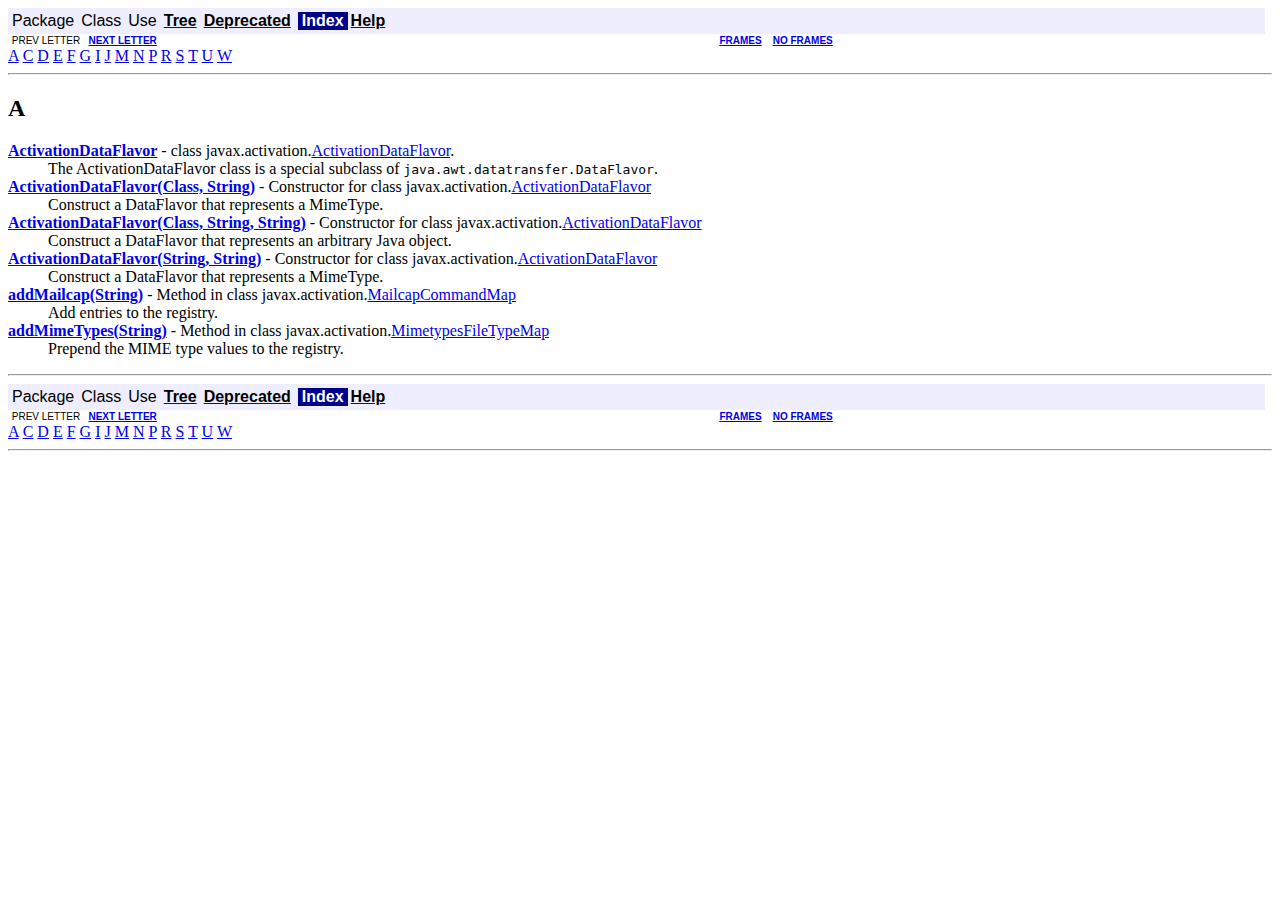
<file: libs/jaf-1.0.2/docs/javadocs/index-files/index-1.html>
<!DOCTYPE HTML PUBLIC "-//W3C//DTD HTML 4.0 Frameset//EN""http://www.w3.org/TR/REC-html40/frameset.dtd">
<!--NewPage-->
<HTML>
<HEAD>
<!-- Generated by javadoc on Wed Aug 28 13:50:22 PDT 2002 -->
<TITLE>
JavaBeans Activation Framework API documentation: A-Index
</TITLE>
<LINK REL ="stylesheet" TYPE="text/css" HREF="../stylesheet.css" TITLE="Style">
</HEAD>
<BODY BGCOLOR="white">

<!-- ========== START OF NAVBAR ========== -->
<A NAME="navbar_top"><!-- --></A>
<TABLE BORDER="0" WIDTH="100%" CELLPADDING="1" CELLSPACING="0">
<TR>
<TD COLSPAN=2 BGCOLOR="#EEEEFF" CLASS="NavBarCell1">
<A NAME="navbar_top_firstrow"><!-- --></A>
<TABLE BORDER="0" CELLPADDING="0" CELLSPACING="3">
  <TR ALIGN="center" VALIGN="top">
  <TD BGCOLOR="#EEEEFF" CLASS="NavBarCell1">    <FONT CLASS="NavBarFont1">Package</FONT>&nbsp;</TD>
  <TD BGCOLOR="#EEEEFF" CLASS="NavBarCell1">    <FONT CLASS="NavBarFont1">Class</FONT>&nbsp;</TD>
  <TD BGCOLOR="#EEEEFF" CLASS="NavBarCell1">    <FONT CLASS="NavBarFont1">Use</FONT>&nbsp;</TD>
  <TD BGCOLOR="#EEEEFF" CLASS="NavBarCell1">    <A HREF="../javax/activation/package-tree.html"><FONT CLASS="NavBarFont1"><B>Tree</B></FONT></A>&nbsp;</TD>
  <TD BGCOLOR="#EEEEFF" CLASS="NavBarCell1">    <A HREF="../deprecated-list.html"><FONT CLASS="NavBarFont1"><B>Deprecated</B></FONT></A>&nbsp;</TD>
  <TD BGCOLOR="#FFFFFF" CLASS="NavBarCell1Rev"> &nbsp;<FONT CLASS="NavBarFont1Rev"><B>Index</B></FONT>&nbsp;</TD>
  <TD BGCOLOR="#EEEEFF" CLASS="NavBarCell1">    <A HREF="../help-doc.html"><FONT CLASS="NavBarFont1"><B>Help</B></FONT></A>&nbsp;</TD>
  </TR>
</TABLE>
</TD>
<TD ALIGN="right" VALIGN="top" ROWSPAN=3><EM>
</EM>
</TD>
</TR>

<TR>
<TD BGCOLOR="white" CLASS="NavBarCell2"><FONT SIZE="-2">
&nbsp;PREV LETTER&nbsp;
&nbsp;<A HREF="index-2.html"><B>NEXT LETTER</B></A></FONT></TD>
<TD BGCOLOR="white" CLASS="NavBarCell2"><FONT SIZE="-2">
  <A HREF="../index.html" TARGET="_top"><B>FRAMES</B></A>  &nbsp;
&nbsp;<A HREF="index-1.html" TARGET="_top"><B>NO FRAMES</B></A></FONT></TD>
</TR>
</TABLE>
<!-- =========== END OF NAVBAR =========== -->

<A HREF="index-1.html">A</A> <A HREF="index-2.html">C</A> <A HREF="index-3.html">D</A> <A HREF="index-4.html">E</A> <A HREF="index-5.html">F</A> <A HREF="index-6.html">G</A> <A HREF="index-7.html">I</A> <A HREF="index-8.html">J</A> <A HREF="index-9.html">M</A> <A HREF="index-10.html">N</A> <A HREF="index-11.html">P</A> <A HREF="index-12.html">R</A> <A HREF="index-13.html">S</A> <A HREF="index-14.html">T</A> <A HREF="index-15.html">U</A> <A HREF="index-16.html">W</A> <HR>
<A NAME="_A_"><!-- --></A><H2>
<B>A</B></H2>
<DL>
<DT><A HREF="../javax/activation/ActivationDataFlavor.html"><B>ActivationDataFlavor</B></A> - class javax.activation.<A HREF="../javax/activation/ActivationDataFlavor.html">ActivationDataFlavor</A>.<DD>The ActivationDataFlavor class is a special subclass of
 <code>java.awt.datatransfer.DataFlavor</code>.<DT><A HREF="../javax/activation/ActivationDataFlavor.html#ActivationDataFlavor(java.lang.Class, java.lang.String)"><B>ActivationDataFlavor(Class, String)</B></A> - 
Constructor for class javax.activation.<A HREF="../javax/activation/ActivationDataFlavor.html">ActivationDataFlavor</A>
<DD>Construct a DataFlavor that represents a MimeType.
<DT><A HREF="../javax/activation/ActivationDataFlavor.html#ActivationDataFlavor(java.lang.Class, java.lang.String, java.lang.String)"><B>ActivationDataFlavor(Class, String, String)</B></A> - 
Constructor for class javax.activation.<A HREF="../javax/activation/ActivationDataFlavor.html">ActivationDataFlavor</A>
<DD>Construct a DataFlavor that represents an arbitrary
 Java object.
<DT><A HREF="../javax/activation/ActivationDataFlavor.html#ActivationDataFlavor(java.lang.String, java.lang.String)"><B>ActivationDataFlavor(String, String)</B></A> - 
Constructor for class javax.activation.<A HREF="../javax/activation/ActivationDataFlavor.html">ActivationDataFlavor</A>
<DD>Construct a DataFlavor that represents a MimeType.
<DT><A HREF="../javax/activation/MailcapCommandMap.html#addMailcap(java.lang.String)"><B>addMailcap(String)</B></A> - 
Method in class javax.activation.<A HREF="../javax/activation/MailcapCommandMap.html">MailcapCommandMap</A>
<DD>Add entries to the registry.
<DT><A HREF="../javax/activation/MimetypesFileTypeMap.html#addMimeTypes(java.lang.String)"><B>addMimeTypes(String)</B></A> - 
Method in class javax.activation.<A HREF="../javax/activation/MimetypesFileTypeMap.html">MimetypesFileTypeMap</A>
<DD>Prepend the MIME type values to the registry.
</DL>
<HR>

<!-- ========== START OF NAVBAR ========== -->
<A NAME="navbar_bottom"><!-- --></A>
<TABLE BORDER="0" WIDTH="100%" CELLPADDING="1" CELLSPACING="0">
<TR>
<TD COLSPAN=2 BGCOLOR="#EEEEFF" CLASS="NavBarCell1">
<A NAME="navbar_bottom_firstrow"><!-- --></A>
<TABLE BORDER="0" CELLPADDING="0" CELLSPACING="3">
  <TR ALIGN="center" VALIGN="top">
  <TD BGCOLOR="#EEEEFF" CLASS="NavBarCell1">    <FONT CLASS="NavBarFont1">Package</FONT>&nbsp;</TD>
  <TD BGCOLOR="#EEEEFF" CLASS="NavBarCell1">    <FONT CLASS="NavBarFont1">Class</FONT>&nbsp;</TD>
  <TD BGCOLOR="#EEEEFF" CLASS="NavBarCell1">    <FONT CLASS="NavBarFont1">Use</FONT>&nbsp;</TD>
  <TD BGCOLOR="#EEEEFF" CLASS="NavBarCell1">    <A HREF="../javax/activation/package-tree.html"><FONT CLASS="NavBarFont1"><B>Tree</B></FONT></A>&nbsp;</TD>
  <TD BGCOLOR="#EEEEFF" CLASS="NavBarCell1">    <A HREF="../deprecated-list.html"><FONT CLASS="NavBarFont1"><B>Deprecated</B></FONT></A>&nbsp;</TD>
  <TD BGCOLOR="#FFFFFF" CLASS="NavBarCell1Rev"> &nbsp;<FONT CLASS="NavBarFont1Rev"><B>Index</B></FONT>&nbsp;</TD>
  <TD BGCOLOR="#EEEEFF" CLASS="NavBarCell1">    <A HREF="../help-doc.html"><FONT CLASS="NavBarFont1"><B>Help</B></FONT></A>&nbsp;</TD>
  </TR>
</TABLE>
</TD>
<TD ALIGN="right" VALIGN="top" ROWSPAN=3><EM>
</EM>
</TD>
</TR>

<TR>
<TD BGCOLOR="white" CLASS="NavBarCell2"><FONT SIZE="-2">
&nbsp;PREV LETTER&nbsp;
&nbsp;<A HREF="index-2.html"><B>NEXT LETTER</B></A></FONT></TD>
<TD BGCOLOR="white" CLASS="NavBarCell2"><FONT SIZE="-2">
  <A HREF="../index.html" TARGET="_top"><B>FRAMES</B></A>  &nbsp;
&nbsp;<A HREF="index-1.html" TARGET="_top"><B>NO FRAMES</B></A></FONT></TD>
</TR>
</TABLE>
<!-- =========== END OF NAVBAR =========== -->

<A HREF="index-1.html">A</A> <A HREF="index-2.html">C</A> <A HREF="index-3.html">D</A> <A HREF="index-4.html">E</A> <A HREF="index-5.html">F</A> <A HREF="index-6.html">G</A> <A HREF="index-7.html">I</A> <A HREF="index-8.html">J</A> <A HREF="index-9.html">M</A> <A HREF="index-10.html">N</A> <A HREF="index-11.html">P</A> <A HREF="index-12.html">R</A> <A HREF="index-13.html">S</A> <A HREF="index-14.html">T</A> <A HREF="index-15.html">U</A> <A HREF="index-16.html">W</A> <HR>

</BODY>
</HTML>
</file>
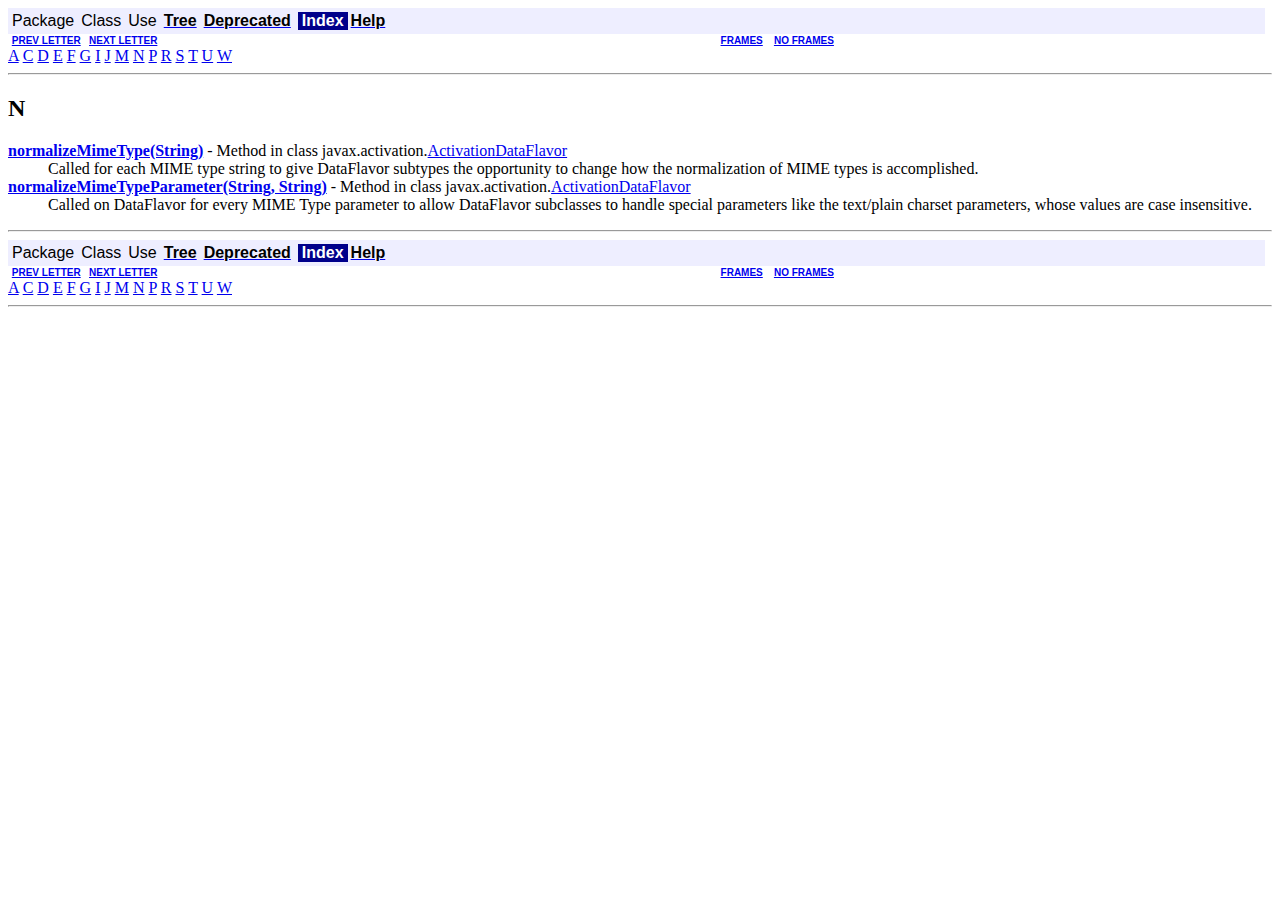
<file: libs/jaf-1.0.2/docs/javadocs/index-files/index-10.html>
<!DOCTYPE HTML PUBLIC "-//W3C//DTD HTML 4.0 Frameset//EN""http://www.w3.org/TR/REC-html40/frameset.dtd">
<!--NewPage-->
<HTML>
<HEAD>
<!-- Generated by javadoc on Wed Aug 28 13:50:22 PDT 2002 -->
<TITLE>
JavaBeans Activation Framework API documentation: N-Index
</TITLE>
<LINK REL ="stylesheet" TYPE="text/css" HREF="../stylesheet.css" TITLE="Style">
</HEAD>
<BODY BGCOLOR="white">

<!-- ========== START OF NAVBAR ========== -->
<A NAME="navbar_top"><!-- --></A>
<TABLE BORDER="0" WIDTH="100%" CELLPADDING="1" CELLSPACING="0">
<TR>
<TD COLSPAN=2 BGCOLOR="#EEEEFF" CLASS="NavBarCell1">
<A NAME="navbar_top_firstrow"><!-- --></A>
<TABLE BORDER="0" CELLPADDING="0" CELLSPACING="3">
  <TR ALIGN="center" VALIGN="top">
  <TD BGCOLOR="#EEEEFF" CLASS="NavBarCell1">    <FONT CLASS="NavBarFont1">Package</FONT>&nbsp;</TD>
  <TD BGCOLOR="#EEEEFF" CLASS="NavBarCell1">    <FONT CLASS="NavBarFont1">Class</FONT>&nbsp;</TD>
  <TD BGCOLOR="#EEEEFF" CLASS="NavBarCell1">    <FONT CLASS="NavBarFont1">Use</FONT>&nbsp;</TD>
  <TD BGCOLOR="#EEEEFF" CLASS="NavBarCell1">    <A HREF="../javax/activation/package-tree.html"><FONT CLASS="NavBarFont1"><B>Tree</B></FONT></A>&nbsp;</TD>
  <TD BGCOLOR="#EEEEFF" CLASS="NavBarCell1">    <A HREF="../deprecated-list.html"><FONT CLASS="NavBarFont1"><B>Deprecated</B></FONT></A>&nbsp;</TD>
  <TD BGCOLOR="#FFFFFF" CLASS="NavBarCell1Rev"> &nbsp;<FONT CLASS="NavBarFont1Rev"><B>Index</B></FONT>&nbsp;</TD>
  <TD BGCOLOR="#EEEEFF" CLASS="NavBarCell1">    <A HREF="../help-doc.html"><FONT CLASS="NavBarFont1"><B>Help</B></FONT></A>&nbsp;</TD>
  </TR>
</TABLE>
</TD>
<TD ALIGN="right" VALIGN="top" ROWSPAN=3><EM>
</EM>
</TD>
</TR>

<TR>
<TD BGCOLOR="white" CLASS="NavBarCell2"><FONT SIZE="-2">
&nbsp;<A HREF="index-9.html"><B>PREV LETTER</B></A>&nbsp;
&nbsp;<A HREF="index-11.html"><B>NEXT LETTER</B></A></FONT></TD>
<TD BGCOLOR="white" CLASS="NavBarCell2"><FONT SIZE="-2">
  <A HREF="../index.html" TARGET="_top"><B>FRAMES</B></A>  &nbsp;
&nbsp;<A HREF="index-10.html" TARGET="_top"><B>NO FRAMES</B></A></FONT></TD>
</TR>
</TABLE>
<!-- =========== END OF NAVBAR =========== -->

<A HREF="index-1.html">A</A> <A HREF="index-2.html">C</A> <A HREF="index-3.html">D</A> <A HREF="index-4.html">E</A> <A HREF="index-5.html">F</A> <A HREF="index-6.html">G</A> <A HREF="index-7.html">I</A> <A HREF="index-8.html">J</A> <A HREF="index-9.html">M</A> <A HREF="index-10.html">N</A> <A HREF="index-11.html">P</A> <A HREF="index-12.html">R</A> <A HREF="index-13.html">S</A> <A HREF="index-14.html">T</A> <A HREF="index-15.html">U</A> <A HREF="index-16.html">W</A> <HR>
<A NAME="_N_"><!-- --></A><H2>
<B>N</B></H2>
<DL>
<DT><A HREF="../javax/activation/ActivationDataFlavor.html#normalizeMimeType(java.lang.String)"><B>normalizeMimeType(String)</B></A> - 
Method in class javax.activation.<A HREF="../javax/activation/ActivationDataFlavor.html">ActivationDataFlavor</A>
<DD>Called for each MIME type string to give DataFlavor subtypes the
 opportunity to change how the normalization of MIME types is
 accomplished.
<DT><A HREF="../javax/activation/ActivationDataFlavor.html#normalizeMimeTypeParameter(java.lang.String, java.lang.String)"><B>normalizeMimeTypeParameter(String, String)</B></A> - 
Method in class javax.activation.<A HREF="../javax/activation/ActivationDataFlavor.html">ActivationDataFlavor</A>
<DD>Called on DataFlavor for every MIME Type parameter to allow DataFlavor
 subclasses to handle special parameters like the text/plain charset
 parameters, whose values are case insensitive.
</DL>
<HR>

<!-- ========== START OF NAVBAR ========== -->
<A NAME="navbar_bottom"><!-- --></A>
<TABLE BORDER="0" WIDTH="100%" CELLPADDING="1" CELLSPACING="0">
<TR>
<TD COLSPAN=2 BGCOLOR="#EEEEFF" CLASS="NavBarCell1">
<A NAME="navbar_bottom_firstrow"><!-- --></A>
<TABLE BORDER="0" CELLPADDING="0" CELLSPACING="3">
  <TR ALIGN="center" VALIGN="top">
  <TD BGCOLOR="#EEEEFF" CLASS="NavBarCell1">    <FONT CLASS="NavBarFont1">Package</FONT>&nbsp;</TD>
  <TD BGCOLOR="#EEEEFF" CLASS="NavBarCell1">    <FONT CLASS="NavBarFont1">Class</FONT>&nbsp;</TD>
  <TD BGCOLOR="#EEEEFF" CLASS="NavBarCell1">    <FONT CLASS="NavBarFont1">Use</FONT>&nbsp;</TD>
  <TD BGCOLOR="#EEEEFF" CLASS="NavBarCell1">    <A HREF="../javax/activation/package-tree.html"><FONT CLASS="NavBarFont1"><B>Tree</B></FONT></A>&nbsp;</TD>
  <TD BGCOLOR="#EEEEFF" CLASS="NavBarCell1">    <A HREF="../deprecated-list.html"><FONT CLASS="NavBarFont1"><B>Deprecated</B></FONT></A>&nbsp;</TD>
  <TD BGCOLOR="#FFFFFF" CLASS="NavBarCell1Rev"> &nbsp;<FONT CLASS="NavBarFont1Rev"><B>Index</B></FONT>&nbsp;</TD>
  <TD BGCOLOR="#EEEEFF" CLASS="NavBarCell1">    <A HREF="../help-doc.html"><FONT CLASS="NavBarFont1"><B>Help</B></FONT></A>&nbsp;</TD>
  </TR>
</TABLE>
</TD>
<TD ALIGN="right" VALIGN="top" ROWSPAN=3><EM>
</EM>
</TD>
</TR>

<TR>
<TD BGCOLOR="white" CLASS="NavBarCell2"><FONT SIZE="-2">
&nbsp;<A HREF="index-9.html"><B>PREV LETTER</B></A>&nbsp;
&nbsp;<A HREF="index-11.html"><B>NEXT LETTER</B></A></FONT></TD>
<TD BGCOLOR="white" CLASS="NavBarCell2"><FONT SIZE="-2">
  <A HREF="../index.html" TARGET="_top"><B>FRAMES</B></A>  &nbsp;
&nbsp;<A HREF="index-10.html" TARGET="_top"><B>NO FRAMES</B></A></FONT></TD>
</TR>
</TABLE>
<!-- =========== END OF NAVBAR =========== -->

<A HREF="index-1.html">A</A> <A HREF="index-2.html">C</A> <A HREF="index-3.html">D</A> <A HREF="index-4.html">E</A> <A HREF="index-5.html">F</A> <A HREF="index-6.html">G</A> <A HREF="index-7.html">I</A> <A HREF="index-8.html">J</A> <A HREF="index-9.html">M</A> <A HREF="index-10.html">N</A> <A HREF="index-11.html">P</A> <A HREF="index-12.html">R</A> <A HREF="index-13.html">S</A> <A HREF="index-14.html">T</A> <A HREF="index-15.html">U</A> <A HREF="index-16.html">W</A> <HR>

</BODY>
</HTML>
</file>
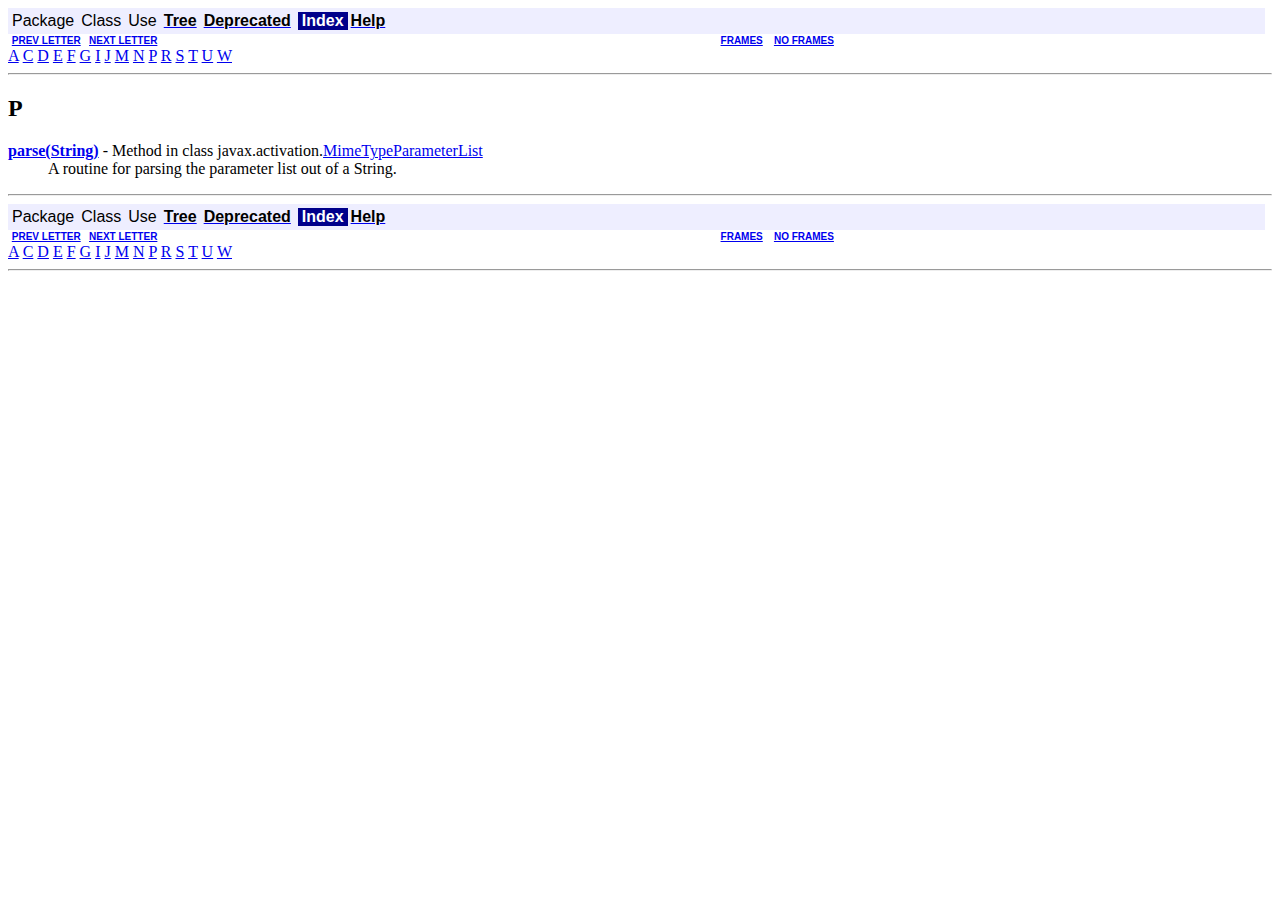
<file: libs/jaf-1.0.2/docs/javadocs/index-files/index-11.html>
<!DOCTYPE HTML PUBLIC "-//W3C//DTD HTML 4.0 Frameset//EN""http://www.w3.org/TR/REC-html40/frameset.dtd">
<!--NewPage-->
<HTML>
<HEAD>
<!-- Generated by javadoc on Wed Aug 28 13:50:22 PDT 2002 -->
<TITLE>
JavaBeans Activation Framework API documentation: P-Index
</TITLE>
<LINK REL ="stylesheet" TYPE="text/css" HREF="../stylesheet.css" TITLE="Style">
</HEAD>
<BODY BGCOLOR="white">

<!-- ========== START OF NAVBAR ========== -->
<A NAME="navbar_top"><!-- --></A>
<TABLE BORDER="0" WIDTH="100%" CELLPADDING="1" CELLSPACING="0">
<TR>
<TD COLSPAN=2 BGCOLOR="#EEEEFF" CLASS="NavBarCell1">
<A NAME="navbar_top_firstrow"><!-- --></A>
<TABLE BORDER="0" CELLPADDING="0" CELLSPACING="3">
  <TR ALIGN="center" VALIGN="top">
  <TD BGCOLOR="#EEEEFF" CLASS="NavBarCell1">    <FONT CLASS="NavBarFont1">Package</FONT>&nbsp;</TD>
  <TD BGCOLOR="#EEEEFF" CLASS="NavBarCell1">    <FONT CLASS="NavBarFont1">Class</FONT>&nbsp;</TD>
  <TD BGCOLOR="#EEEEFF" CLASS="NavBarCell1">    <FONT CLASS="NavBarFont1">Use</FONT>&nbsp;</TD>
  <TD BGCOLOR="#EEEEFF" CLASS="NavBarCell1">    <A HREF="../javax/activation/package-tree.html"><FONT CLASS="NavBarFont1"><B>Tree</B></FONT></A>&nbsp;</TD>
  <TD BGCOLOR="#EEEEFF" CLASS="NavBarCell1">    <A HREF="../deprecated-list.html"><FONT CLASS="NavBarFont1"><B>Deprecated</B></FONT></A>&nbsp;</TD>
  <TD BGCOLOR="#FFFFFF" CLASS="NavBarCell1Rev"> &nbsp;<FONT CLASS="NavBarFont1Rev"><B>Index</B></FONT>&nbsp;</TD>
  <TD BGCOLOR="#EEEEFF" CLASS="NavBarCell1">    <A HREF="../help-doc.html"><FONT CLASS="NavBarFont1"><B>Help</B></FONT></A>&nbsp;</TD>
  </TR>
</TABLE>
</TD>
<TD ALIGN="right" VALIGN="top" ROWSPAN=3><EM>
</EM>
</TD>
</TR>

<TR>
<TD BGCOLOR="white" CLASS="NavBarCell2"><FONT SIZE="-2">
&nbsp;<A HREF="index-10.html"><B>PREV LETTER</B></A>&nbsp;
&nbsp;<A HREF="index-12.html"><B>NEXT LETTER</B></A></FONT></TD>
<TD BGCOLOR="white" CLASS="NavBarCell2"><FONT SIZE="-2">
  <A HREF="../index.html" TARGET="_top"><B>FRAMES</B></A>  &nbsp;
&nbsp;<A HREF="index-11.html" TARGET="_top"><B>NO FRAMES</B></A></FONT></TD>
</TR>
</TABLE>
<!-- =========== END OF NAVBAR =========== -->

<A HREF="index-1.html">A</A> <A HREF="index-2.html">C</A> <A HREF="index-3.html">D</A> <A HREF="index-4.html">E</A> <A HREF="index-5.html">F</A> <A HREF="index-6.html">G</A> <A HREF="index-7.html">I</A> <A HREF="index-8.html">J</A> <A HREF="index-9.html">M</A> <A HREF="index-10.html">N</A> <A HREF="index-11.html">P</A> <A HREF="index-12.html">R</A> <A HREF="index-13.html">S</A> <A HREF="index-14.html">T</A> <A HREF="index-15.html">U</A> <A HREF="index-16.html">W</A> <HR>
<A NAME="_P_"><!-- --></A><H2>
<B>P</B></H2>
<DL>
<DT><A HREF="../javax/activation/MimeTypeParameterList.html#parse(java.lang.String)"><B>parse(String)</B></A> - 
Method in class javax.activation.<A HREF="../javax/activation/MimeTypeParameterList.html">MimeTypeParameterList</A>
<DD>A routine for parsing the parameter list out of a String.
</DL>
<HR>

<!-- ========== START OF NAVBAR ========== -->
<A NAME="navbar_bottom"><!-- --></A>
<TABLE BORDER="0" WIDTH="100%" CELLPADDING="1" CELLSPACING="0">
<TR>
<TD COLSPAN=2 BGCOLOR="#EEEEFF" CLASS="NavBarCell1">
<A NAME="navbar_bottom_firstrow"><!-- --></A>
<TABLE BORDER="0" CELLPADDING="0" CELLSPACING="3">
  <TR ALIGN="center" VALIGN="top">
  <TD BGCOLOR="#EEEEFF" CLASS="NavBarCell1">    <FONT CLASS="NavBarFont1">Package</FONT>&nbsp;</TD>
  <TD BGCOLOR="#EEEEFF" CLASS="NavBarCell1">    <FONT CLASS="NavBarFont1">Class</FONT>&nbsp;</TD>
  <TD BGCOLOR="#EEEEFF" CLASS="NavBarCell1">    <FONT CLASS="NavBarFont1">Use</FONT>&nbsp;</TD>
  <TD BGCOLOR="#EEEEFF" CLASS="NavBarCell1">    <A HREF="../javax/activation/package-tree.html"><FONT CLASS="NavBarFont1"><B>Tree</B></FONT></A>&nbsp;</TD>
  <TD BGCOLOR="#EEEEFF" CLASS="NavBarCell1">    <A HREF="../deprecated-list.html"><FONT CLASS="NavBarFont1"><B>Deprecated</B></FONT></A>&nbsp;</TD>
  <TD BGCOLOR="#FFFFFF" CLASS="NavBarCell1Rev"> &nbsp;<FONT CLASS="NavBarFont1Rev"><B>Index</B></FONT>&nbsp;</TD>
  <TD BGCOLOR="#EEEEFF" CLASS="NavBarCell1">    <A HREF="../help-doc.html"><FONT CLASS="NavBarFont1"><B>Help</B></FONT></A>&nbsp;</TD>
  </TR>
</TABLE>
</TD>
<TD ALIGN="right" VALIGN="top" ROWSPAN=3><EM>
</EM>
</TD>
</TR>

<TR>
<TD BGCOLOR="white" CLASS="NavBarCell2"><FONT SIZE="-2">
&nbsp;<A HREF="index-10.html"><B>PREV LETTER</B></A>&nbsp;
&nbsp;<A HREF="index-12.html"><B>NEXT LETTER</B></A></FONT></TD>
<TD BGCOLOR="white" CLASS="NavBarCell2"><FONT SIZE="-2">
  <A HREF="../index.html" TARGET="_top"><B>FRAMES</B></A>  &nbsp;
&nbsp;<A HREF="index-11.html" TARGET="_top"><B>NO FRAMES</B></A></FONT></TD>
</TR>
</TABLE>
<!-- =========== END OF NAVBAR =========== -->

<A HREF="index-1.html">A</A> <A HREF="index-2.html">C</A> <A HREF="index-3.html">D</A> <A HREF="index-4.html">E</A> <A HREF="index-5.html">F</A> <A HREF="index-6.html">G</A> <A HREF="index-7.html">I</A> <A HREF="index-8.html">J</A> <A HREF="index-9.html">M</A> <A HREF="index-10.html">N</A> <A HREF="index-11.html">P</A> <A HREF="index-12.html">R</A> <A HREF="index-13.html">S</A> <A HREF="index-14.html">T</A> <A HREF="index-15.html">U</A> <A HREF="index-16.html">W</A> <HR>

</BODY>
</HTML>
</file>
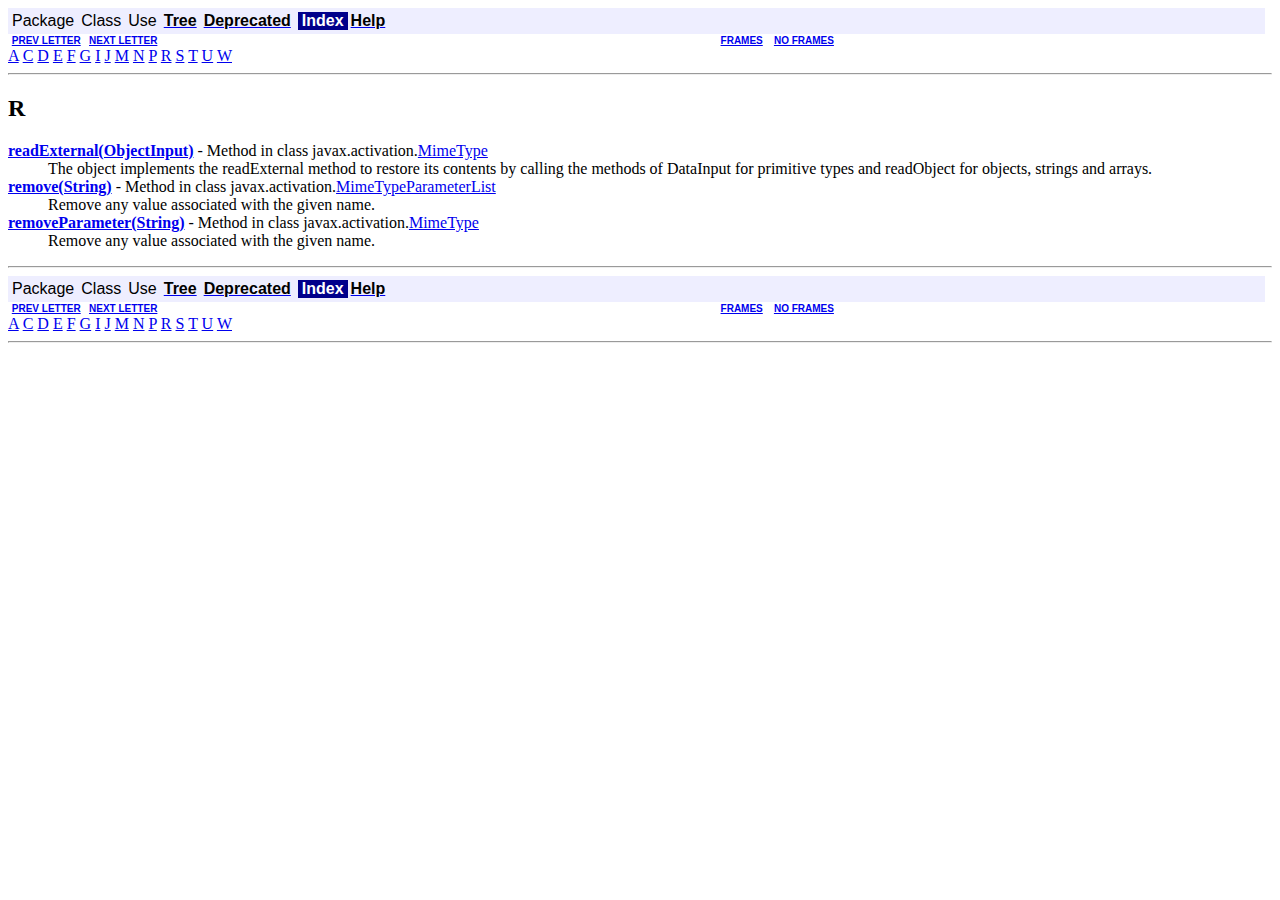
<file: libs/jaf-1.0.2/docs/javadocs/index-files/index-12.html>
<!DOCTYPE HTML PUBLIC "-//W3C//DTD HTML 4.0 Frameset//EN""http://www.w3.org/TR/REC-html40/frameset.dtd">
<!--NewPage-->
<HTML>
<HEAD>
<!-- Generated by javadoc on Wed Aug 28 13:50:22 PDT 2002 -->
<TITLE>
JavaBeans Activation Framework API documentation: R-Index
</TITLE>
<LINK REL ="stylesheet" TYPE="text/css" HREF="../stylesheet.css" TITLE="Style">
</HEAD>
<BODY BGCOLOR="white">

<!-- ========== START OF NAVBAR ========== -->
<A NAME="navbar_top"><!-- --></A>
<TABLE BORDER="0" WIDTH="100%" CELLPADDING="1" CELLSPACING="0">
<TR>
<TD COLSPAN=2 BGCOLOR="#EEEEFF" CLASS="NavBarCell1">
<A NAME="navbar_top_firstrow"><!-- --></A>
<TABLE BORDER="0" CELLPADDING="0" CELLSPACING="3">
  <TR ALIGN="center" VALIGN="top">
  <TD BGCOLOR="#EEEEFF" CLASS="NavBarCell1">    <FONT CLASS="NavBarFont1">Package</FONT>&nbsp;</TD>
  <TD BGCOLOR="#EEEEFF" CLASS="NavBarCell1">    <FONT CLASS="NavBarFont1">Class</FONT>&nbsp;</TD>
  <TD BGCOLOR="#EEEEFF" CLASS="NavBarCell1">    <FONT CLASS="NavBarFont1">Use</FONT>&nbsp;</TD>
  <TD BGCOLOR="#EEEEFF" CLASS="NavBarCell1">    <A HREF="../javax/activation/package-tree.html"><FONT CLASS="NavBarFont1"><B>Tree</B></FONT></A>&nbsp;</TD>
  <TD BGCOLOR="#EEEEFF" CLASS="NavBarCell1">    <A HREF="../deprecated-list.html"><FONT CLASS="NavBarFont1"><B>Deprecated</B></FONT></A>&nbsp;</TD>
  <TD BGCOLOR="#FFFFFF" CLASS="NavBarCell1Rev"> &nbsp;<FONT CLASS="NavBarFont1Rev"><B>Index</B></FONT>&nbsp;</TD>
  <TD BGCOLOR="#EEEEFF" CLASS="NavBarCell1">    <A HREF="../help-doc.html"><FONT CLASS="NavBarFont1"><B>Help</B></FONT></A>&nbsp;</TD>
  </TR>
</TABLE>
</TD>
<TD ALIGN="right" VALIGN="top" ROWSPAN=3><EM>
</EM>
</TD>
</TR>

<TR>
<TD BGCOLOR="white" CLASS="NavBarCell2"><FONT SIZE="-2">
&nbsp;<A HREF="index-11.html"><B>PREV LETTER</B></A>&nbsp;
&nbsp;<A HREF="index-13.html"><B>NEXT LETTER</B></A></FONT></TD>
<TD BGCOLOR="white" CLASS="NavBarCell2"><FONT SIZE="-2">
  <A HREF="../index.html" TARGET="_top"><B>FRAMES</B></A>  &nbsp;
&nbsp;<A HREF="index-12.html" TARGET="_top"><B>NO FRAMES</B></A></FONT></TD>
</TR>
</TABLE>
<!-- =========== END OF NAVBAR =========== -->

<A HREF="index-1.html">A</A> <A HREF="index-2.html">C</A> <A HREF="index-3.html">D</A> <A HREF="index-4.html">E</A> <A HREF="index-5.html">F</A> <A HREF="index-6.html">G</A> <A HREF="index-7.html">I</A> <A HREF="index-8.html">J</A> <A HREF="index-9.html">M</A> <A HREF="index-10.html">N</A> <A HREF="index-11.html">P</A> <A HREF="index-12.html">R</A> <A HREF="index-13.html">S</A> <A HREF="index-14.html">T</A> <A HREF="index-15.html">U</A> <A HREF="index-16.html">W</A> <HR>
<A NAME="_R_"><!-- --></A><H2>
<B>R</B></H2>
<DL>
<DT><A HREF="../javax/activation/MimeType.html#readExternal(java.io.ObjectInput)"><B>readExternal(ObjectInput)</B></A> - 
Method in class javax.activation.<A HREF="../javax/activation/MimeType.html">MimeType</A>
<DD>The object implements the readExternal method to restore its
 contents by calling the methods of DataInput for primitive
 types and readObject for objects, strings and arrays.
<DT><A HREF="../javax/activation/MimeTypeParameterList.html#remove(java.lang.String)"><B>remove(String)</B></A> - 
Method in class javax.activation.<A HREF="../javax/activation/MimeTypeParameterList.html">MimeTypeParameterList</A>
<DD>Remove any value associated with the given name.
<DT><A HREF="../javax/activation/MimeType.html#removeParameter(java.lang.String)"><B>removeParameter(String)</B></A> - 
Method in class javax.activation.<A HREF="../javax/activation/MimeType.html">MimeType</A>
<DD>Remove any value associated with the given name.
</DL>
<HR>

<!-- ========== START OF NAVBAR ========== -->
<A NAME="navbar_bottom"><!-- --></A>
<TABLE BORDER="0" WIDTH="100%" CELLPADDING="1" CELLSPACING="0">
<TR>
<TD COLSPAN=2 BGCOLOR="#EEEEFF" CLASS="NavBarCell1">
<A NAME="navbar_bottom_firstrow"><!-- --></A>
<TABLE BORDER="0" CELLPADDING="0" CELLSPACING="3">
  <TR ALIGN="center" VALIGN="top">
  <TD BGCOLOR="#EEEEFF" CLASS="NavBarCell1">    <FONT CLASS="NavBarFont1">Package</FONT>&nbsp;</TD>
  <TD BGCOLOR="#EEEEFF" CLASS="NavBarCell1">    <FONT CLASS="NavBarFont1">Class</FONT>&nbsp;</TD>
  <TD BGCOLOR="#EEEEFF" CLASS="NavBarCell1">    <FONT CLASS="NavBarFont1">Use</FONT>&nbsp;</TD>
  <TD BGCOLOR="#EEEEFF" CLASS="NavBarCell1">    <A HREF="../javax/activation/package-tree.html"><FONT CLASS="NavBarFont1"><B>Tree</B></FONT></A>&nbsp;</TD>
  <TD BGCOLOR="#EEEEFF" CLASS="NavBarCell1">    <A HREF="../deprecated-list.html"><FONT CLASS="NavBarFont1"><B>Deprecated</B></FONT></A>&nbsp;</TD>
  <TD BGCOLOR="#FFFFFF" CLASS="NavBarCell1Rev"> &nbsp;<FONT CLASS="NavBarFont1Rev"><B>Index</B></FONT>&nbsp;</TD>
  <TD BGCOLOR="#EEEEFF" CLASS="NavBarCell1">    <A HREF="../help-doc.html"><FONT CLASS="NavBarFont1"><B>Help</B></FONT></A>&nbsp;</TD>
  </TR>
</TABLE>
</TD>
<TD ALIGN="right" VALIGN="top" ROWSPAN=3><EM>
</EM>
</TD>
</TR>

<TR>
<TD BGCOLOR="white" CLASS="NavBarCell2"><FONT SIZE="-2">
&nbsp;<A HREF="index-11.html"><B>PREV LETTER</B></A>&nbsp;
&nbsp;<A HREF="index-13.html"><B>NEXT LETTER</B></A></FONT></TD>
<TD BGCOLOR="white" CLASS="NavBarCell2"><FONT SIZE="-2">
  <A HREF="../index.html" TARGET="_top"><B>FRAMES</B></A>  &nbsp;
&nbsp;<A HREF="index-12.html" TARGET="_top"><B>NO FRAMES</B></A></FONT></TD>
</TR>
</TABLE>
<!-- =========== END OF NAVBAR =========== -->

<A HREF="index-1.html">A</A> <A HREF="index-2.html">C</A> <A HREF="index-3.html">D</A> <A HREF="index-4.html">E</A> <A HREF="index-5.html">F</A> <A HREF="index-6.html">G</A> <A HREF="index-7.html">I</A> <A HREF="index-8.html">J</A> <A HREF="index-9.html">M</A> <A HREF="index-10.html">N</A> <A HREF="index-11.html">P</A> <A HREF="index-12.html">R</A> <A HREF="index-13.html">S</A> <A HREF="index-14.html">T</A> <A HREF="index-15.html">U</A> <A HREF="index-16.html">W</A> <HR>

</BODY>
</HTML>
</file>
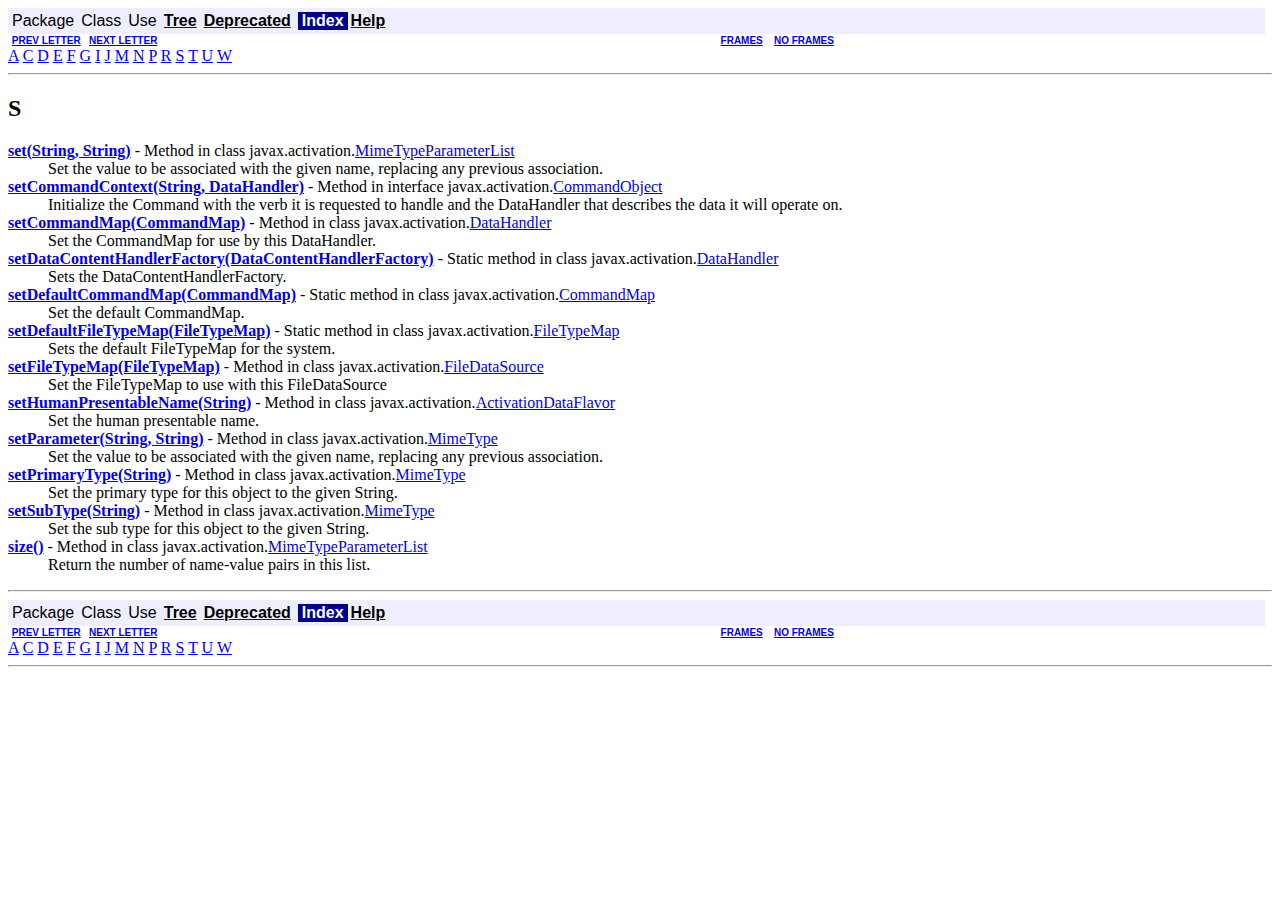
<file: libs/jaf-1.0.2/docs/javadocs/index-files/index-13.html>
<!DOCTYPE HTML PUBLIC "-//W3C//DTD HTML 4.0 Frameset//EN""http://www.w3.org/TR/REC-html40/frameset.dtd">
<!--NewPage-->
<HTML>
<HEAD>
<!-- Generated by javadoc on Wed Aug 28 13:50:22 PDT 2002 -->
<TITLE>
JavaBeans Activation Framework API documentation: S-Index
</TITLE>
<LINK REL ="stylesheet" TYPE="text/css" HREF="../stylesheet.css" TITLE="Style">
</HEAD>
<BODY BGCOLOR="white">

<!-- ========== START OF NAVBAR ========== -->
<A NAME="navbar_top"><!-- --></A>
<TABLE BORDER="0" WIDTH="100%" CELLPADDING="1" CELLSPACING="0">
<TR>
<TD COLSPAN=2 BGCOLOR="#EEEEFF" CLASS="NavBarCell1">
<A NAME="navbar_top_firstrow"><!-- --></A>
<TABLE BORDER="0" CELLPADDING="0" CELLSPACING="3">
  <TR ALIGN="center" VALIGN="top">
  <TD BGCOLOR="#EEEEFF" CLASS="NavBarCell1">    <FONT CLASS="NavBarFont1">Package</FONT>&nbsp;</TD>
  <TD BGCOLOR="#EEEEFF" CLASS="NavBarCell1">    <FONT CLASS="NavBarFont1">Class</FONT>&nbsp;</TD>
  <TD BGCOLOR="#EEEEFF" CLASS="NavBarCell1">    <FONT CLASS="NavBarFont1">Use</FONT>&nbsp;</TD>
  <TD BGCOLOR="#EEEEFF" CLASS="NavBarCell1">    <A HREF="../javax/activation/package-tree.html"><FONT CLASS="NavBarFont1"><B>Tree</B></FONT></A>&nbsp;</TD>
  <TD BGCOLOR="#EEEEFF" CLASS="NavBarCell1">    <A HREF="../deprecated-list.html"><FONT CLASS="NavBarFont1"><B>Deprecated</B></FONT></A>&nbsp;</TD>
  <TD BGCOLOR="#FFFFFF" CLASS="NavBarCell1Rev"> &nbsp;<FONT CLASS="NavBarFont1Rev"><B>Index</B></FONT>&nbsp;</TD>
  <TD BGCOLOR="#EEEEFF" CLASS="NavBarCell1">    <A HREF="../help-doc.html"><FONT CLASS="NavBarFont1"><B>Help</B></FONT></A>&nbsp;</TD>
  </TR>
</TABLE>
</TD>
<TD ALIGN="right" VALIGN="top" ROWSPAN=3><EM>
</EM>
</TD>
</TR>

<TR>
<TD BGCOLOR="white" CLASS="NavBarCell2"><FONT SIZE="-2">
&nbsp;<A HREF="index-12.html"><B>PREV LETTER</B></A>&nbsp;
&nbsp;<A HREF="index-14.html"><B>NEXT LETTER</B></A></FONT></TD>
<TD BGCOLOR="white" CLASS="NavBarCell2"><FONT SIZE="-2">
  <A HREF="../index.html" TARGET="_top"><B>FRAMES</B></A>  &nbsp;
&nbsp;<A HREF="index-13.html" TARGET="_top"><B>NO FRAMES</B></A></FONT></TD>
</TR>
</TABLE>
<!-- =========== END OF NAVBAR =========== -->

<A HREF="index-1.html">A</A> <A HREF="index-2.html">C</A> <A HREF="index-3.html">D</A> <A HREF="index-4.html">E</A> <A HREF="index-5.html">F</A> <A HREF="index-6.html">G</A> <A HREF="index-7.html">I</A> <A HREF="index-8.html">J</A> <A HREF="index-9.html">M</A> <A HREF="index-10.html">N</A> <A HREF="index-11.html">P</A> <A HREF="index-12.html">R</A> <A HREF="index-13.html">S</A> <A HREF="index-14.html">T</A> <A HREF="index-15.html">U</A> <A HREF="index-16.html">W</A> <HR>
<A NAME="_S_"><!-- --></A><H2>
<B>S</B></H2>
<DL>
<DT><A HREF="../javax/activation/MimeTypeParameterList.html#set(java.lang.String, java.lang.String)"><B>set(String, String)</B></A> - 
Method in class javax.activation.<A HREF="../javax/activation/MimeTypeParameterList.html">MimeTypeParameterList</A>
<DD>Set the value to be associated with the given name, replacing
 any previous association.
<DT><A HREF="../javax/activation/CommandObject.html#setCommandContext(java.lang.String, javax.activation.DataHandler)"><B>setCommandContext(String, DataHandler)</B></A> - 
Method in interface javax.activation.<A HREF="../javax/activation/CommandObject.html">CommandObject</A>
<DD>Initialize the Command with the verb it is requested to handle
 and the DataHandler that describes the data it will
 operate on.
<DT><A HREF="../javax/activation/DataHandler.html#setCommandMap(javax.activation.CommandMap)"><B>setCommandMap(CommandMap)</B></A> - 
Method in class javax.activation.<A HREF="../javax/activation/DataHandler.html">DataHandler</A>
<DD>Set the CommandMap for use by this DataHandler.
<DT><A HREF="../javax/activation/DataHandler.html#setDataContentHandlerFactory(javax.activation.DataContentHandlerFactory)"><B>setDataContentHandlerFactory(DataContentHandlerFactory)</B></A> - 
Static method in class javax.activation.<A HREF="../javax/activation/DataHandler.html">DataHandler</A>
<DD>Sets the DataContentHandlerFactory.
<DT><A HREF="../javax/activation/CommandMap.html#setDefaultCommandMap(javax.activation.CommandMap)"><B>setDefaultCommandMap(CommandMap)</B></A> - 
Static method in class javax.activation.<A HREF="../javax/activation/CommandMap.html">CommandMap</A>
<DD>Set the default CommandMap.
<DT><A HREF="../javax/activation/FileTypeMap.html#setDefaultFileTypeMap(javax.activation.FileTypeMap)"><B>setDefaultFileTypeMap(FileTypeMap)</B></A> - 
Static method in class javax.activation.<A HREF="../javax/activation/FileTypeMap.html">FileTypeMap</A>
<DD>Sets the default FileTypeMap for the system.
<DT><A HREF="../javax/activation/FileDataSource.html#setFileTypeMap(javax.activation.FileTypeMap)"><B>setFileTypeMap(FileTypeMap)</B></A> - 
Method in class javax.activation.<A HREF="../javax/activation/FileDataSource.html">FileDataSource</A>
<DD>Set the FileTypeMap to use with this FileDataSource
<DT><A HREF="../javax/activation/ActivationDataFlavor.html#setHumanPresentableName(java.lang.String)"><B>setHumanPresentableName(String)</B></A> - 
Method in class javax.activation.<A HREF="../javax/activation/ActivationDataFlavor.html">ActivationDataFlavor</A>
<DD>Set the human presentable name.
<DT><A HREF="../javax/activation/MimeType.html#setParameter(java.lang.String, java.lang.String)"><B>setParameter(String, String)</B></A> - 
Method in class javax.activation.<A HREF="../javax/activation/MimeType.html">MimeType</A>
<DD>Set the value to be associated with the given name, replacing
 any previous association.
<DT><A HREF="../javax/activation/MimeType.html#setPrimaryType(java.lang.String)"><B>setPrimaryType(String)</B></A> - 
Method in class javax.activation.<A HREF="../javax/activation/MimeType.html">MimeType</A>
<DD>Set the primary type for this object to the given String.
<DT><A HREF="../javax/activation/MimeType.html#setSubType(java.lang.String)"><B>setSubType(String)</B></A> - 
Method in class javax.activation.<A HREF="../javax/activation/MimeType.html">MimeType</A>
<DD>Set the sub type for this object to the given String.
<DT><A HREF="../javax/activation/MimeTypeParameterList.html#size()"><B>size()</B></A> - 
Method in class javax.activation.<A HREF="../javax/activation/MimeTypeParameterList.html">MimeTypeParameterList</A>
<DD>Return the number of name-value pairs in this list.
</DL>
<HR>

<!-- ========== START OF NAVBAR ========== -->
<A NAME="navbar_bottom"><!-- --></A>
<TABLE BORDER="0" WIDTH="100%" CELLPADDING="1" CELLSPACING="0">
<TR>
<TD COLSPAN=2 BGCOLOR="#EEEEFF" CLASS="NavBarCell1">
<A NAME="navbar_bottom_firstrow"><!-- --></A>
<TABLE BORDER="0" CELLPADDING="0" CELLSPACING="3">
  <TR ALIGN="center" VALIGN="top">
  <TD BGCOLOR="#EEEEFF" CLASS="NavBarCell1">    <FONT CLASS="NavBarFont1">Package</FONT>&nbsp;</TD>
  <TD BGCOLOR="#EEEEFF" CLASS="NavBarCell1">    <FONT CLASS="NavBarFont1">Class</FONT>&nbsp;</TD>
  <TD BGCOLOR="#EEEEFF" CLASS="NavBarCell1">    <FONT CLASS="NavBarFont1">Use</FONT>&nbsp;</TD>
  <TD BGCOLOR="#EEEEFF" CLASS="NavBarCell1">    <A HREF="../javax/activation/package-tree.html"><FONT CLASS="NavBarFont1"><B>Tree</B></FONT></A>&nbsp;</TD>
  <TD BGCOLOR="#EEEEFF" CLASS="NavBarCell1">    <A HREF="../deprecated-list.html"><FONT CLASS="NavBarFont1"><B>Deprecated</B></FONT></A>&nbsp;</TD>
  <TD BGCOLOR="#FFFFFF" CLASS="NavBarCell1Rev"> &nbsp;<FONT CLASS="NavBarFont1Rev"><B>Index</B></FONT>&nbsp;</TD>
  <TD BGCOLOR="#EEEEFF" CLASS="NavBarCell1">    <A HREF="../help-doc.html"><FONT CLASS="NavBarFont1"><B>Help</B></FONT></A>&nbsp;</TD>
  </TR>
</TABLE>
</TD>
<TD ALIGN="right" VALIGN="top" ROWSPAN=3><EM>
</EM>
</TD>
</TR>

<TR>
<TD BGCOLOR="white" CLASS="NavBarCell2"><FONT SIZE="-2">
&nbsp;<A HREF="index-12.html"><B>PREV LETTER</B></A>&nbsp;
&nbsp;<A HREF="index-14.html"><B>NEXT LETTER</B></A></FONT></TD>
<TD BGCOLOR="white" CLASS="NavBarCell2"><FONT SIZE="-2">
  <A HREF="../index.html" TARGET="_top"><B>FRAMES</B></A>  &nbsp;
&nbsp;<A HREF="index-13.html" TARGET="_top"><B>NO FRAMES</B></A></FONT></TD>
</TR>
</TABLE>
<!-- =========== END OF NAVBAR =========== -->

<A HREF="index-1.html">A</A> <A HREF="index-2.html">C</A> <A HREF="index-3.html">D</A> <A HREF="index-4.html">E</A> <A HREF="index-5.html">F</A> <A HREF="index-6.html">G</A> <A HREF="index-7.html">I</A> <A HREF="index-8.html">J</A> <A HREF="index-9.html">M</A> <A HREF="index-10.html">N</A> <A HREF="index-11.html">P</A> <A HREF="index-12.html">R</A> <A HREF="index-13.html">S</A> <A HREF="index-14.html">T</A> <A HREF="index-15.html">U</A> <A HREF="index-16.html">W</A> <HR>

</BODY>
</HTML>
</file>
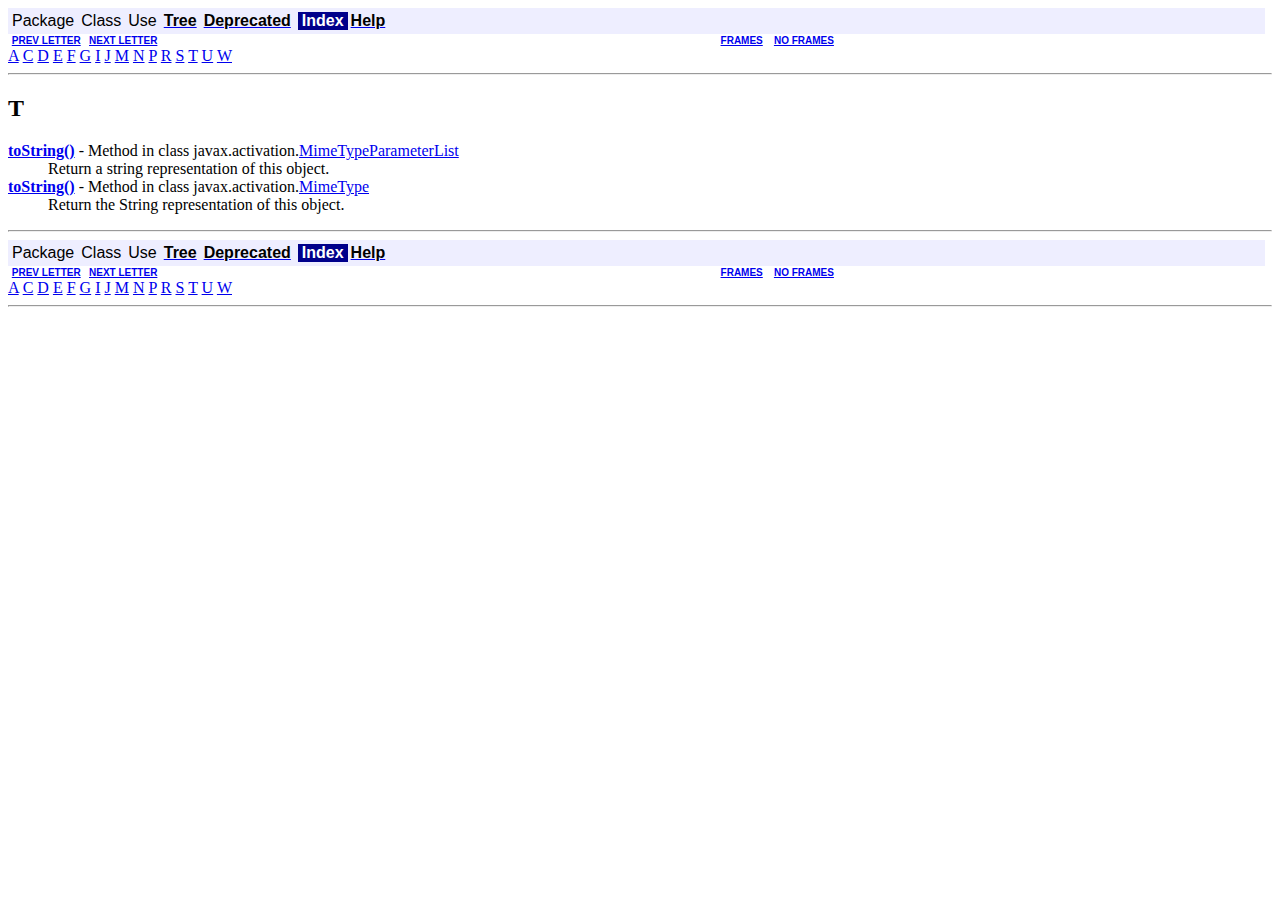
<file: libs/jaf-1.0.2/docs/javadocs/index-files/index-14.html>
<!DOCTYPE HTML PUBLIC "-//W3C//DTD HTML 4.0 Frameset//EN""http://www.w3.org/TR/REC-html40/frameset.dtd">
<!--NewPage-->
<HTML>
<HEAD>
<!-- Generated by javadoc on Wed Aug 28 13:50:22 PDT 2002 -->
<TITLE>
JavaBeans Activation Framework API documentation: T-Index
</TITLE>
<LINK REL ="stylesheet" TYPE="text/css" HREF="../stylesheet.css" TITLE="Style">
</HEAD>
<BODY BGCOLOR="white">

<!-- ========== START OF NAVBAR ========== -->
<A NAME="navbar_top"><!-- --></A>
<TABLE BORDER="0" WIDTH="100%" CELLPADDING="1" CELLSPACING="0">
<TR>
<TD COLSPAN=2 BGCOLOR="#EEEEFF" CLASS="NavBarCell1">
<A NAME="navbar_top_firstrow"><!-- --></A>
<TABLE BORDER="0" CELLPADDING="0" CELLSPACING="3">
  <TR ALIGN="center" VALIGN="top">
  <TD BGCOLOR="#EEEEFF" CLASS="NavBarCell1">    <FONT CLASS="NavBarFont1">Package</FONT>&nbsp;</TD>
  <TD BGCOLOR="#EEEEFF" CLASS="NavBarCell1">    <FONT CLASS="NavBarFont1">Class</FONT>&nbsp;</TD>
  <TD BGCOLOR="#EEEEFF" CLASS="NavBarCell1">    <FONT CLASS="NavBarFont1">Use</FONT>&nbsp;</TD>
  <TD BGCOLOR="#EEEEFF" CLASS="NavBarCell1">    <A HREF="../javax/activation/package-tree.html"><FONT CLASS="NavBarFont1"><B>Tree</B></FONT></A>&nbsp;</TD>
  <TD BGCOLOR="#EEEEFF" CLASS="NavBarCell1">    <A HREF="../deprecated-list.html"><FONT CLASS="NavBarFont1"><B>Deprecated</B></FONT></A>&nbsp;</TD>
  <TD BGCOLOR="#FFFFFF" CLASS="NavBarCell1Rev"> &nbsp;<FONT CLASS="NavBarFont1Rev"><B>Index</B></FONT>&nbsp;</TD>
  <TD BGCOLOR="#EEEEFF" CLASS="NavBarCell1">    <A HREF="../help-doc.html"><FONT CLASS="NavBarFont1"><B>Help</B></FONT></A>&nbsp;</TD>
  </TR>
</TABLE>
</TD>
<TD ALIGN="right" VALIGN="top" ROWSPAN=3><EM>
</EM>
</TD>
</TR>

<TR>
<TD BGCOLOR="white" CLASS="NavBarCell2"><FONT SIZE="-2">
&nbsp;<A HREF="index-13.html"><B>PREV LETTER</B></A>&nbsp;
&nbsp;<A HREF="index-15.html"><B>NEXT LETTER</B></A></FONT></TD>
<TD BGCOLOR="white" CLASS="NavBarCell2"><FONT SIZE="-2">
  <A HREF="../index.html" TARGET="_top"><B>FRAMES</B></A>  &nbsp;
&nbsp;<A HREF="index-14.html" TARGET="_top"><B>NO FRAMES</B></A></FONT></TD>
</TR>
</TABLE>
<!-- =========== END OF NAVBAR =========== -->

<A HREF="index-1.html">A</A> <A HREF="index-2.html">C</A> <A HREF="index-3.html">D</A> <A HREF="index-4.html">E</A> <A HREF="index-5.html">F</A> <A HREF="index-6.html">G</A> <A HREF="index-7.html">I</A> <A HREF="index-8.html">J</A> <A HREF="index-9.html">M</A> <A HREF="index-10.html">N</A> <A HREF="index-11.html">P</A> <A HREF="index-12.html">R</A> <A HREF="index-13.html">S</A> <A HREF="index-14.html">T</A> <A HREF="index-15.html">U</A> <A HREF="index-16.html">W</A> <HR>
<A NAME="_T_"><!-- --></A><H2>
<B>T</B></H2>
<DL>
<DT><A HREF="../javax/activation/MimeTypeParameterList.html#toString()"><B>toString()</B></A> - 
Method in class javax.activation.<A HREF="../javax/activation/MimeTypeParameterList.html">MimeTypeParameterList</A>
<DD>Return a string representation of this object.
<DT><A HREF="../javax/activation/MimeType.html#toString()"><B>toString()</B></A> - 
Method in class javax.activation.<A HREF="../javax/activation/MimeType.html">MimeType</A>
<DD>Return the String representation of this object.
</DL>
<HR>

<!-- ========== START OF NAVBAR ========== -->
<A NAME="navbar_bottom"><!-- --></A>
<TABLE BORDER="0" WIDTH="100%" CELLPADDING="1" CELLSPACING="0">
<TR>
<TD COLSPAN=2 BGCOLOR="#EEEEFF" CLASS="NavBarCell1">
<A NAME="navbar_bottom_firstrow"><!-- --></A>
<TABLE BORDER="0" CELLPADDING="0" CELLSPACING="3">
  <TR ALIGN="center" VALIGN="top">
  <TD BGCOLOR="#EEEEFF" CLASS="NavBarCell1">    <FONT CLASS="NavBarFont1">Package</FONT>&nbsp;</TD>
  <TD BGCOLOR="#EEEEFF" CLASS="NavBarCell1">    <FONT CLASS="NavBarFont1">Class</FONT>&nbsp;</TD>
  <TD BGCOLOR="#EEEEFF" CLASS="NavBarCell1">    <FONT CLASS="NavBarFont1">Use</FONT>&nbsp;</TD>
  <TD BGCOLOR="#EEEEFF" CLASS="NavBarCell1">    <A HREF="../javax/activation/package-tree.html"><FONT CLASS="NavBarFont1"><B>Tree</B></FONT></A>&nbsp;</TD>
  <TD BGCOLOR="#EEEEFF" CLASS="NavBarCell1">    <A HREF="../deprecated-list.html"><FONT CLASS="NavBarFont1"><B>Deprecated</B></FONT></A>&nbsp;</TD>
  <TD BGCOLOR="#FFFFFF" CLASS="NavBarCell1Rev"> &nbsp;<FONT CLASS="NavBarFont1Rev"><B>Index</B></FONT>&nbsp;</TD>
  <TD BGCOLOR="#EEEEFF" CLASS="NavBarCell1">    <A HREF="../help-doc.html"><FONT CLASS="NavBarFont1"><B>Help</B></FONT></A>&nbsp;</TD>
  </TR>
</TABLE>
</TD>
<TD ALIGN="right" VALIGN="top" ROWSPAN=3><EM>
</EM>
</TD>
</TR>

<TR>
<TD BGCOLOR="white" CLASS="NavBarCell2"><FONT SIZE="-2">
&nbsp;<A HREF="index-13.html"><B>PREV LETTER</B></A>&nbsp;
&nbsp;<A HREF="index-15.html"><B>NEXT LETTER</B></A></FONT></TD>
<TD BGCOLOR="white" CLASS="NavBarCell2"><FONT SIZE="-2">
  <A HREF="../index.html" TARGET="_top"><B>FRAMES</B></A>  &nbsp;
&nbsp;<A HREF="index-14.html" TARGET="_top"><B>NO FRAMES</B></A></FONT></TD>
</TR>
</TABLE>
<!-- =========== END OF NAVBAR =========== -->

<A HREF="index-1.html">A</A> <A HREF="index-2.html">C</A> <A HREF="index-3.html">D</A> <A HREF="index-4.html">E</A> <A HREF="index-5.html">F</A> <A HREF="index-6.html">G</A> <A HREF="index-7.html">I</A> <A HREF="index-8.html">J</A> <A HREF="index-9.html">M</A> <A HREF="index-10.html">N</A> <A HREF="index-11.html">P</A> <A HREF="index-12.html">R</A> <A HREF="index-13.html">S</A> <A HREF="index-14.html">T</A> <A HREF="index-15.html">U</A> <A HREF="index-16.html">W</A> <HR>

</BODY>
</HTML>
</file>
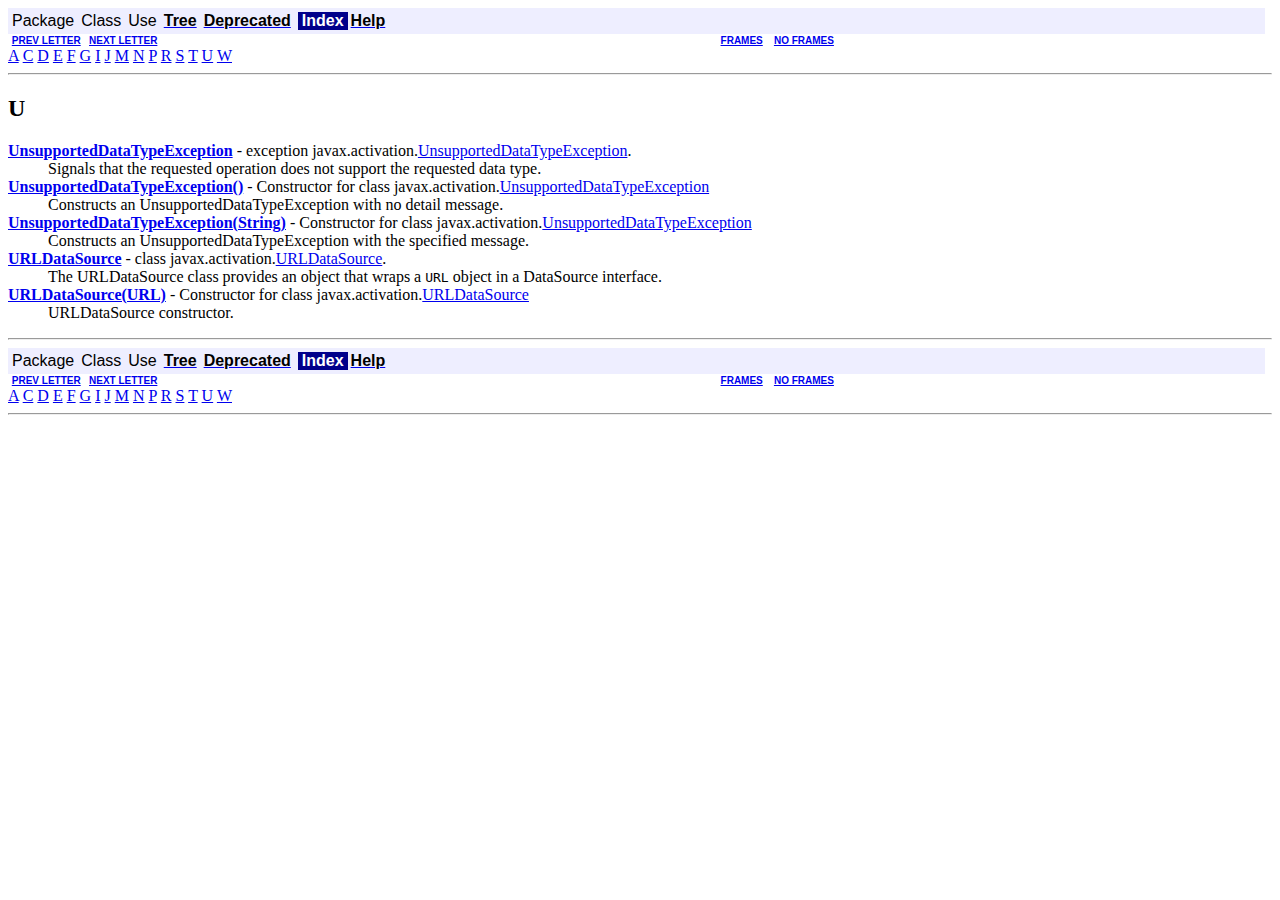
<file: libs/jaf-1.0.2/docs/javadocs/index-files/index-15.html>
<!DOCTYPE HTML PUBLIC "-//W3C//DTD HTML 4.0 Frameset//EN""http://www.w3.org/TR/REC-html40/frameset.dtd">
<!--NewPage-->
<HTML>
<HEAD>
<!-- Generated by javadoc on Wed Aug 28 13:50:22 PDT 2002 -->
<TITLE>
JavaBeans Activation Framework API documentation: U-Index
</TITLE>
<LINK REL ="stylesheet" TYPE="text/css" HREF="../stylesheet.css" TITLE="Style">
</HEAD>
<BODY BGCOLOR="white">

<!-- ========== START OF NAVBAR ========== -->
<A NAME="navbar_top"><!-- --></A>
<TABLE BORDER="0" WIDTH="100%" CELLPADDING="1" CELLSPACING="0">
<TR>
<TD COLSPAN=2 BGCOLOR="#EEEEFF" CLASS="NavBarCell1">
<A NAME="navbar_top_firstrow"><!-- --></A>
<TABLE BORDER="0" CELLPADDING="0" CELLSPACING="3">
  <TR ALIGN="center" VALIGN="top">
  <TD BGCOLOR="#EEEEFF" CLASS="NavBarCell1">    <FONT CLASS="NavBarFont1">Package</FONT>&nbsp;</TD>
  <TD BGCOLOR="#EEEEFF" CLASS="NavBarCell1">    <FONT CLASS="NavBarFont1">Class</FONT>&nbsp;</TD>
  <TD BGCOLOR="#EEEEFF" CLASS="NavBarCell1">    <FONT CLASS="NavBarFont1">Use</FONT>&nbsp;</TD>
  <TD BGCOLOR="#EEEEFF" CLASS="NavBarCell1">    <A HREF="../javax/activation/package-tree.html"><FONT CLASS="NavBarFont1"><B>Tree</B></FONT></A>&nbsp;</TD>
  <TD BGCOLOR="#EEEEFF" CLASS="NavBarCell1">    <A HREF="../deprecated-list.html"><FONT CLASS="NavBarFont1"><B>Deprecated</B></FONT></A>&nbsp;</TD>
  <TD BGCOLOR="#FFFFFF" CLASS="NavBarCell1Rev"> &nbsp;<FONT CLASS="NavBarFont1Rev"><B>Index</B></FONT>&nbsp;</TD>
  <TD BGCOLOR="#EEEEFF" CLASS="NavBarCell1">    <A HREF="../help-doc.html"><FONT CLASS="NavBarFont1"><B>Help</B></FONT></A>&nbsp;</TD>
  </TR>
</TABLE>
</TD>
<TD ALIGN="right" VALIGN="top" ROWSPAN=3><EM>
</EM>
</TD>
</TR>

<TR>
<TD BGCOLOR="white" CLASS="NavBarCell2"><FONT SIZE="-2">
&nbsp;<A HREF="index-14.html"><B>PREV LETTER</B></A>&nbsp;
&nbsp;<A HREF="index-16.html"><B>NEXT LETTER</B></A></FONT></TD>
<TD BGCOLOR="white" CLASS="NavBarCell2"><FONT SIZE="-2">
  <A HREF="../index.html" TARGET="_top"><B>FRAMES</B></A>  &nbsp;
&nbsp;<A HREF="index-15.html" TARGET="_top"><B>NO FRAMES</B></A></FONT></TD>
</TR>
</TABLE>
<!-- =========== END OF NAVBAR =========== -->

<A HREF="index-1.html">A</A> <A HREF="index-2.html">C</A> <A HREF="index-3.html">D</A> <A HREF="index-4.html">E</A> <A HREF="index-5.html">F</A> <A HREF="index-6.html">G</A> <A HREF="index-7.html">I</A> <A HREF="index-8.html">J</A> <A HREF="index-9.html">M</A> <A HREF="index-10.html">N</A> <A HREF="index-11.html">P</A> <A HREF="index-12.html">R</A> <A HREF="index-13.html">S</A> <A HREF="index-14.html">T</A> <A HREF="index-15.html">U</A> <A HREF="index-16.html">W</A> <HR>
<A NAME="_U_"><!-- --></A><H2>
<B>U</B></H2>
<DL>
<DT><A HREF="../javax/activation/UnsupportedDataTypeException.html"><B>UnsupportedDataTypeException</B></A> - exception javax.activation.<A HREF="../javax/activation/UnsupportedDataTypeException.html">UnsupportedDataTypeException</A>.<DD>Signals that the requested operation does not support the
 requested data type.<DT><A HREF="../javax/activation/UnsupportedDataTypeException.html#UnsupportedDataTypeException()"><B>UnsupportedDataTypeException()</B></A> - 
Constructor for class javax.activation.<A HREF="../javax/activation/UnsupportedDataTypeException.html">UnsupportedDataTypeException</A>
<DD>Constructs an UnsupportedDataTypeException with no detail
 message.
<DT><A HREF="../javax/activation/UnsupportedDataTypeException.html#UnsupportedDataTypeException(java.lang.String)"><B>UnsupportedDataTypeException(String)</B></A> - 
Constructor for class javax.activation.<A HREF="../javax/activation/UnsupportedDataTypeException.html">UnsupportedDataTypeException</A>
<DD>Constructs an UnsupportedDataTypeException with the specified 
 message.
<DT><A HREF="../javax/activation/URLDataSource.html"><B>URLDataSource</B></A> - class javax.activation.<A HREF="../javax/activation/URLDataSource.html">URLDataSource</A>.<DD>The URLDataSource class provides an object that wraps a <code>URL</code>
 object in a DataSource interface.<DT><A HREF="../javax/activation/URLDataSource.html#URLDataSource(java.net.URL)"><B>URLDataSource(URL)</B></A> - 
Constructor for class javax.activation.<A HREF="../javax/activation/URLDataSource.html">URLDataSource</A>
<DD>URLDataSource constructor.
</DL>
<HR>

<!-- ========== START OF NAVBAR ========== -->
<A NAME="navbar_bottom"><!-- --></A>
<TABLE BORDER="0" WIDTH="100%" CELLPADDING="1" CELLSPACING="0">
<TR>
<TD COLSPAN=2 BGCOLOR="#EEEEFF" CLASS="NavBarCell1">
<A NAME="navbar_bottom_firstrow"><!-- --></A>
<TABLE BORDER="0" CELLPADDING="0" CELLSPACING="3">
  <TR ALIGN="center" VALIGN="top">
  <TD BGCOLOR="#EEEEFF" CLASS="NavBarCell1">    <FONT CLASS="NavBarFont1">Package</FONT>&nbsp;</TD>
  <TD BGCOLOR="#EEEEFF" CLASS="NavBarCell1">    <FONT CLASS="NavBarFont1">Class</FONT>&nbsp;</TD>
  <TD BGCOLOR="#EEEEFF" CLASS="NavBarCell1">    <FONT CLASS="NavBarFont1">Use</FONT>&nbsp;</TD>
  <TD BGCOLOR="#EEEEFF" CLASS="NavBarCell1">    <A HREF="../javax/activation/package-tree.html"><FONT CLASS="NavBarFont1"><B>Tree</B></FONT></A>&nbsp;</TD>
  <TD BGCOLOR="#EEEEFF" CLASS="NavBarCell1">    <A HREF="../deprecated-list.html"><FONT CLASS="NavBarFont1"><B>Deprecated</B></FONT></A>&nbsp;</TD>
  <TD BGCOLOR="#FFFFFF" CLASS="NavBarCell1Rev"> &nbsp;<FONT CLASS="NavBarFont1Rev"><B>Index</B></FONT>&nbsp;</TD>
  <TD BGCOLOR="#EEEEFF" CLASS="NavBarCell1">    <A HREF="../help-doc.html"><FONT CLASS="NavBarFont1"><B>Help</B></FONT></A>&nbsp;</TD>
  </TR>
</TABLE>
</TD>
<TD ALIGN="right" VALIGN="top" ROWSPAN=3><EM>
</EM>
</TD>
</TR>

<TR>
<TD BGCOLOR="white" CLASS="NavBarCell2"><FONT SIZE="-2">
&nbsp;<A HREF="index-14.html"><B>PREV LETTER</B></A>&nbsp;
&nbsp;<A HREF="index-16.html"><B>NEXT LETTER</B></A></FONT></TD>
<TD BGCOLOR="white" CLASS="NavBarCell2"><FONT SIZE="-2">
  <A HREF="../index.html" TARGET="_top"><B>FRAMES</B></A>  &nbsp;
&nbsp;<A HREF="index-15.html" TARGET="_top"><B>NO FRAMES</B></A></FONT></TD>
</TR>
</TABLE>
<!-- =========== END OF NAVBAR =========== -->

<A HREF="index-1.html">A</A> <A HREF="index-2.html">C</A> <A HREF="index-3.html">D</A> <A HREF="index-4.html">E</A> <A HREF="index-5.html">F</A> <A HREF="index-6.html">G</A> <A HREF="index-7.html">I</A> <A HREF="index-8.html">J</A> <A HREF="index-9.html">M</A> <A HREF="index-10.html">N</A> <A HREF="index-11.html">P</A> <A HREF="index-12.html">R</A> <A HREF="index-13.html">S</A> <A HREF="index-14.html">T</A> <A HREF="index-15.html">U</A> <A HREF="index-16.html">W</A> <HR>

</BODY>
</HTML>
</file>
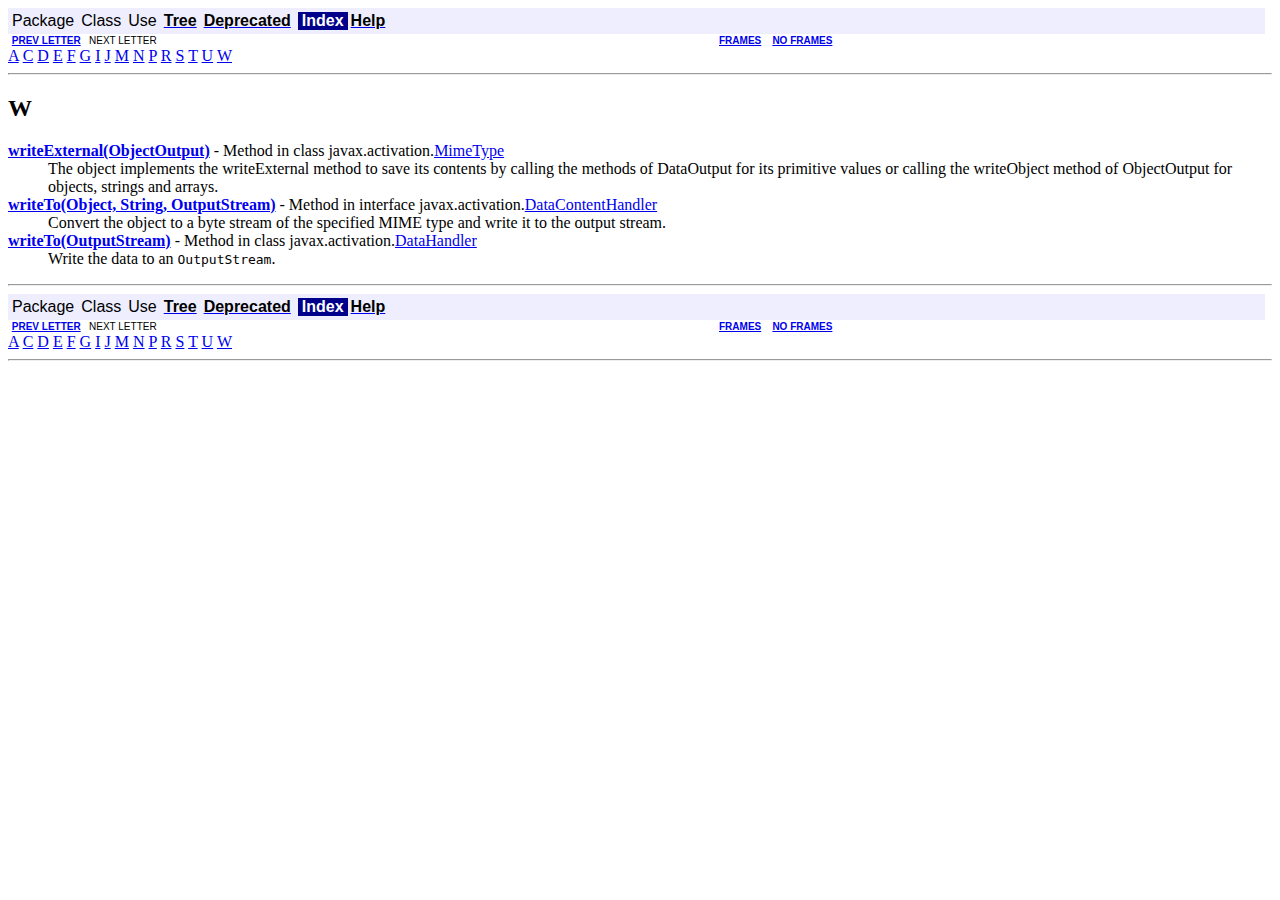
<file: libs/jaf-1.0.2/docs/javadocs/index-files/index-16.html>
<!DOCTYPE HTML PUBLIC "-//W3C//DTD HTML 4.0 Frameset//EN""http://www.w3.org/TR/REC-html40/frameset.dtd">
<!--NewPage-->
<HTML>
<HEAD>
<!-- Generated by javadoc on Wed Aug 28 13:50:22 PDT 2002 -->
<TITLE>
JavaBeans Activation Framework API documentation: W-Index
</TITLE>
<LINK REL ="stylesheet" TYPE="text/css" HREF="../stylesheet.css" TITLE="Style">
</HEAD>
<BODY BGCOLOR="white">

<!-- ========== START OF NAVBAR ========== -->
<A NAME="navbar_top"><!-- --></A>
<TABLE BORDER="0" WIDTH="100%" CELLPADDING="1" CELLSPACING="0">
<TR>
<TD COLSPAN=2 BGCOLOR="#EEEEFF" CLASS="NavBarCell1">
<A NAME="navbar_top_firstrow"><!-- --></A>
<TABLE BORDER="0" CELLPADDING="0" CELLSPACING="3">
  <TR ALIGN="center" VALIGN="top">
  <TD BGCOLOR="#EEEEFF" CLASS="NavBarCell1">    <FONT CLASS="NavBarFont1">Package</FONT>&nbsp;</TD>
  <TD BGCOLOR="#EEEEFF" CLASS="NavBarCell1">    <FONT CLASS="NavBarFont1">Class</FONT>&nbsp;</TD>
  <TD BGCOLOR="#EEEEFF" CLASS="NavBarCell1">    <FONT CLASS="NavBarFont1">Use</FONT>&nbsp;</TD>
  <TD BGCOLOR="#EEEEFF" CLASS="NavBarCell1">    <A HREF="../javax/activation/package-tree.html"><FONT CLASS="NavBarFont1"><B>Tree</B></FONT></A>&nbsp;</TD>
  <TD BGCOLOR="#EEEEFF" CLASS="NavBarCell1">    <A HREF="../deprecated-list.html"><FONT CLASS="NavBarFont1"><B>Deprecated</B></FONT></A>&nbsp;</TD>
  <TD BGCOLOR="#FFFFFF" CLASS="NavBarCell1Rev"> &nbsp;<FONT CLASS="NavBarFont1Rev"><B>Index</B></FONT>&nbsp;</TD>
  <TD BGCOLOR="#EEEEFF" CLASS="NavBarCell1">    <A HREF="../help-doc.html"><FONT CLASS="NavBarFont1"><B>Help</B></FONT></A>&nbsp;</TD>
  </TR>
</TABLE>
</TD>
<TD ALIGN="right" VALIGN="top" ROWSPAN=3><EM>
</EM>
</TD>
</TR>

<TR>
<TD BGCOLOR="white" CLASS="NavBarCell2"><FONT SIZE="-2">
&nbsp;<A HREF="index-15.html"><B>PREV LETTER</B></A>&nbsp;
&nbsp;NEXT LETTER</FONT></TD>
<TD BGCOLOR="white" CLASS="NavBarCell2"><FONT SIZE="-2">
  <A HREF="../index.html" TARGET="_top"><B>FRAMES</B></A>  &nbsp;
&nbsp;<A HREF="index-16.html" TARGET="_top"><B>NO FRAMES</B></A></FONT></TD>
</TR>
</TABLE>
<!-- =========== END OF NAVBAR =========== -->

<A HREF="index-1.html">A</A> <A HREF="index-2.html">C</A> <A HREF="index-3.html">D</A> <A HREF="index-4.html">E</A> <A HREF="index-5.html">F</A> <A HREF="index-6.html">G</A> <A HREF="index-7.html">I</A> <A HREF="index-8.html">J</A> <A HREF="index-9.html">M</A> <A HREF="index-10.html">N</A> <A HREF="index-11.html">P</A> <A HREF="index-12.html">R</A> <A HREF="index-13.html">S</A> <A HREF="index-14.html">T</A> <A HREF="index-15.html">U</A> <A HREF="index-16.html">W</A> <HR>
<A NAME="_W_"><!-- --></A><H2>
<B>W</B></H2>
<DL>
<DT><A HREF="../javax/activation/MimeType.html#writeExternal(java.io.ObjectOutput)"><B>writeExternal(ObjectOutput)</B></A> - 
Method in class javax.activation.<A HREF="../javax/activation/MimeType.html">MimeType</A>
<DD>The object implements the writeExternal method to save its contents
 by calling the methods of DataOutput for its primitive values or
 calling the writeObject method of ObjectOutput for objects, strings
 and arrays.
<DT><A HREF="../javax/activation/DataContentHandler.html#writeTo(java.lang.Object, java.lang.String, java.io.OutputStream)"><B>writeTo(Object, String, OutputStream)</B></A> - 
Method in interface javax.activation.<A HREF="../javax/activation/DataContentHandler.html">DataContentHandler</A>
<DD>Convert the object to a byte stream of the specified MIME type
 and write it to the output stream.
<DT><A HREF="../javax/activation/DataHandler.html#writeTo(java.io.OutputStream)"><B>writeTo(OutputStream)</B></A> - 
Method in class javax.activation.<A HREF="../javax/activation/DataHandler.html">DataHandler</A>
<DD>Write the data to an <code>OutputStream</code>.
</DL>
<HR>

<!-- ========== START OF NAVBAR ========== -->
<A NAME="navbar_bottom"><!-- --></A>
<TABLE BORDER="0" WIDTH="100%" CELLPADDING="1" CELLSPACING="0">
<TR>
<TD COLSPAN=2 BGCOLOR="#EEEEFF" CLASS="NavBarCell1">
<A NAME="navbar_bottom_firstrow"><!-- --></A>
<TABLE BORDER="0" CELLPADDING="0" CELLSPACING="3">
  <TR ALIGN="center" VALIGN="top">
  <TD BGCOLOR="#EEEEFF" CLASS="NavBarCell1">    <FONT CLASS="NavBarFont1">Package</FONT>&nbsp;</TD>
  <TD BGCOLOR="#EEEEFF" CLASS="NavBarCell1">    <FONT CLASS="NavBarFont1">Class</FONT>&nbsp;</TD>
  <TD BGCOLOR="#EEEEFF" CLASS="NavBarCell1">    <FONT CLASS="NavBarFont1">Use</FONT>&nbsp;</TD>
  <TD BGCOLOR="#EEEEFF" CLASS="NavBarCell1">    <A HREF="../javax/activation/package-tree.html"><FONT CLASS="NavBarFont1"><B>Tree</B></FONT></A>&nbsp;</TD>
  <TD BGCOLOR="#EEEEFF" CLASS="NavBarCell1">    <A HREF="../deprecated-list.html"><FONT CLASS="NavBarFont1"><B>Deprecated</B></FONT></A>&nbsp;</TD>
  <TD BGCOLOR="#FFFFFF" CLASS="NavBarCell1Rev"> &nbsp;<FONT CLASS="NavBarFont1Rev"><B>Index</B></FONT>&nbsp;</TD>
  <TD BGCOLOR="#EEEEFF" CLASS="NavBarCell1">    <A HREF="../help-doc.html"><FONT CLASS="NavBarFont1"><B>Help</B></FONT></A>&nbsp;</TD>
  </TR>
</TABLE>
</TD>
<TD ALIGN="right" VALIGN="top" ROWSPAN=3><EM>
</EM>
</TD>
</TR>

<TR>
<TD BGCOLOR="white" CLASS="NavBarCell2"><FONT SIZE="-2">
&nbsp;<A HREF="index-15.html"><B>PREV LETTER</B></A>&nbsp;
&nbsp;NEXT LETTER</FONT></TD>
<TD BGCOLOR="white" CLASS="NavBarCell2"><FONT SIZE="-2">
  <A HREF="../index.html" TARGET="_top"><B>FRAMES</B></A>  &nbsp;
&nbsp;<A HREF="index-16.html" TARGET="_top"><B>NO FRAMES</B></A></FONT></TD>
</TR>
</TABLE>
<!-- =========== END OF NAVBAR =========== -->

<A HREF="index-1.html">A</A> <A HREF="index-2.html">C</A> <A HREF="index-3.html">D</A> <A HREF="index-4.html">E</A> <A HREF="index-5.html">F</A> <A HREF="index-6.html">G</A> <A HREF="index-7.html">I</A> <A HREF="index-8.html">J</A> <A HREF="index-9.html">M</A> <A HREF="index-10.html">N</A> <A HREF="index-11.html">P</A> <A HREF="index-12.html">R</A> <A HREF="index-13.html">S</A> <A HREF="index-14.html">T</A> <A HREF="index-15.html">U</A> <A HREF="index-16.html">W</A> <HR>

</BODY>
</HTML>
</file>
<file: libs/jaf-1.0.2/docs/javadocs/stylesheet.css>
/* Javadoc style sheet */

/* Define colors, fonts and other style attributes here to override the defaults  */

/* Page background color */
body { background-color: #FFFFFF }

/* Table colors */
.TableHeadingColor     { background: #CCCCFF } /* Dark mauve */
.TableSubHeadingColor  { background: #EEEEFF } /* Light mauve */
.TableRowColor         { background: #FFFFFF } /* White */

/* Font used in left-hand frame lists */
.FrameTitleFont   { font-size: normal; font-family: normal }
.FrameHeadingFont { font-size: normal; font-family: normal }
.FrameItemFont    { font-size: normal; font-family: normal }

/* Example of smaller, sans-serif font in frames */
/* .FrameItemFont  { font-size: 10pt; font-family: Helvetica, Arial, sans-serif } */

/* Navigation bar fonts and colors */
.NavBarCell1    { background-color:#EEEEFF;}/* Light mauve */
.NavBarCell1Rev { background-color:#00008B;}/* Dark Blue */
.NavBarFont1    { font-family: Arial, Helvetica, sans-serif; color:#000000;}
.NavBarFont1Rev { font-family: Arial, Helvetica, sans-serif; color:#FFFFFF;}

.NavBarCell2    { font-family: Arial, Helvetica, sans-serif; background-color:#FFFFFF;}
.NavBarCell3    { font-family: Arial, Helvetica, sans-serif; background-color:#FFFFFF;}
</file>
